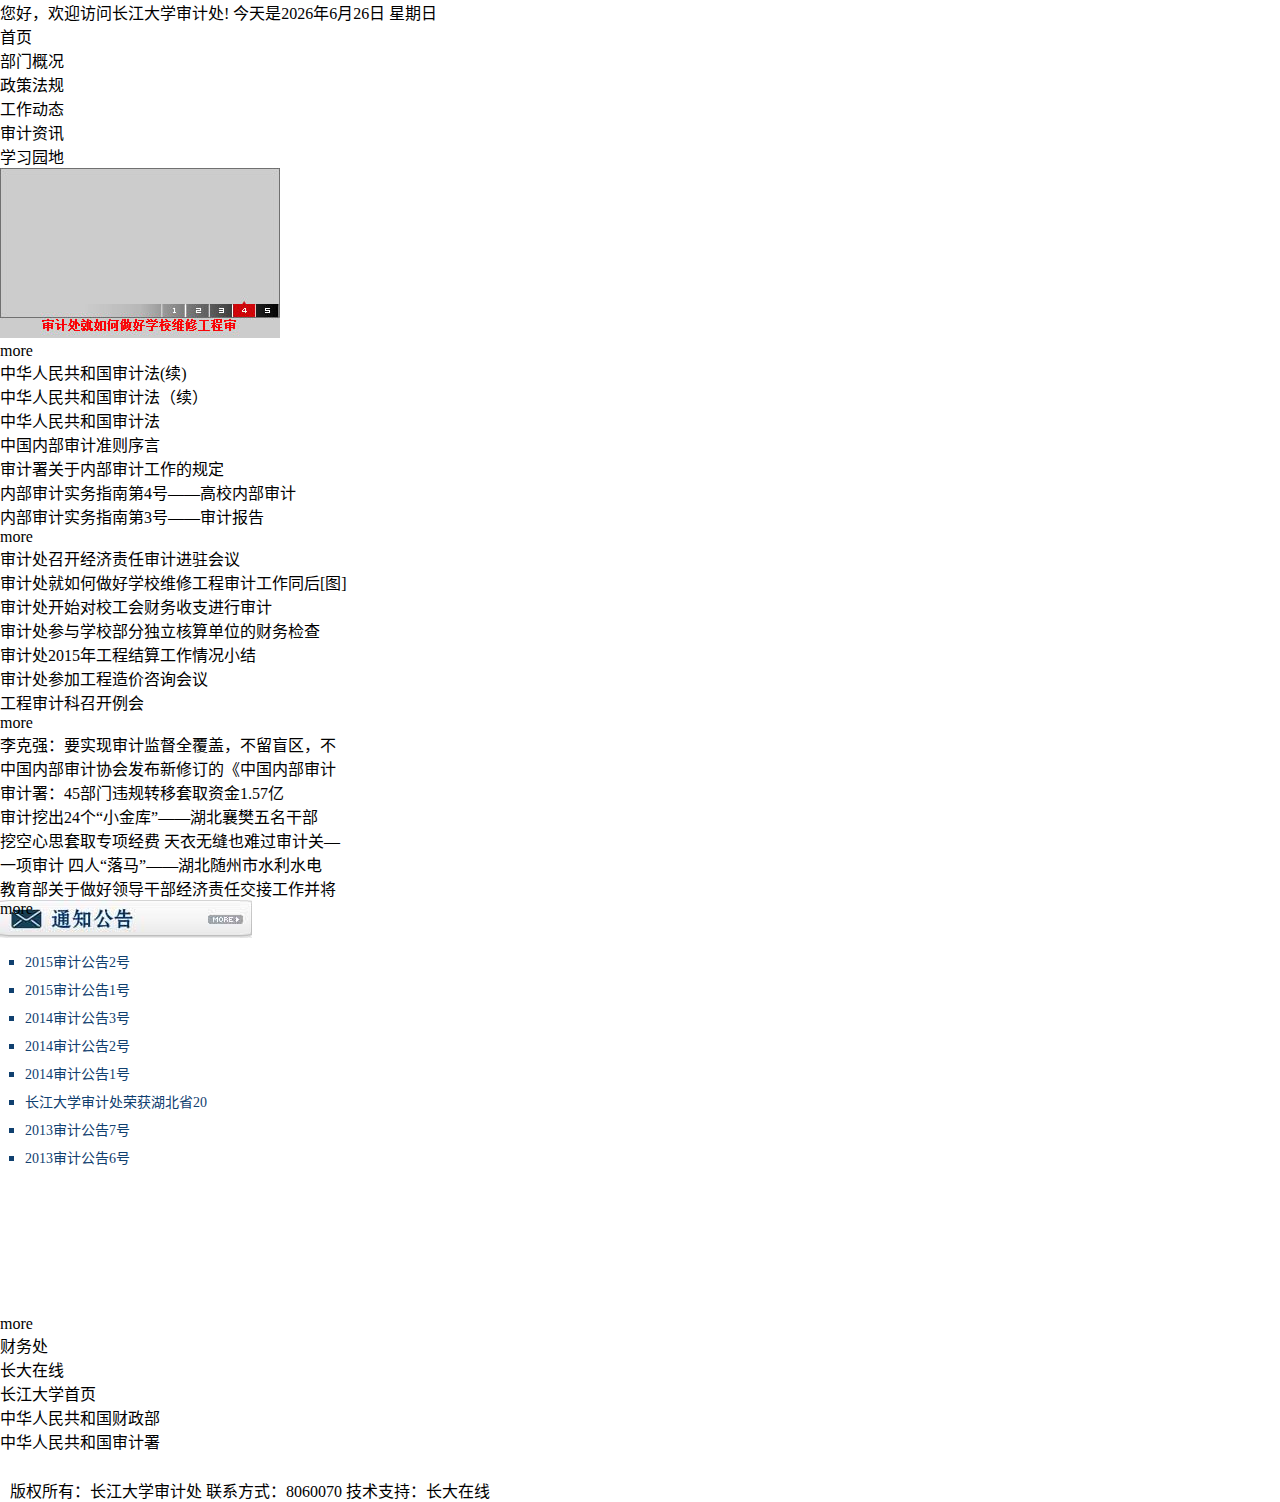
<file: index.html>
<!DOCTYPE HTML PUBLIC "-//W3C//DTD HTML 4.01//EN" "http://www.w3.org/TR/html4/strict.dtd">
<html lang="zh-CN">

<head>
    <meta charset="UTF-8">
    <meta name="author" content="王魏东(Peter Wang)">
    <title>仿审计处首页</title>
    <link rel="stylesheet" href="css/style.min.css">
</head>

<body>
    <div class="topbot">
        <div class="topbot-content">
            <span id="welcome">您好，欢迎访问长江大学审计处!</span>
            <span id="date">今天是2015年9月17日 星期四</span>
        </div>
    </div>
    <div id="middle-wrap">
        <div id="banner"></div>
        <div id="nav">
            <ul>
                <li><a href="#">首页</a>
                </li>
                <li><a href="#">部门概况</a>
                </li>
                <li><a href="#">政策法规</a>
                </li>
                <li><a href="#">工作动态</a>
                </li>
                <li><a href="#">审计资讯</a>
                </li>
                <li><a href="#">学习园地</a>
                </li>
            </ul>
        </div>
        <div id="navbtn"></div>
        <div id="col1">
            <div id="pic" class="middle-blocks">
                <img src="images/flash.jpg">
            </div>
            <div id="policy" class="middle-blocks">
                <div><a href="#">more</a>
                </div>
                <ul>
                    <li><a href="#">中华人民共和国审计法(续)</a>
                    </li>
                    <li><a href="#">中华人民共和国审计法（续）</a>
                    </li>
                    <li><a href="#">中华人民共和国审计法</a>
                    </li>
                    <li><a href="#">中国内部审计准则序言</a>
                    </li>
                    <li><a href="#">审计署关于内部审计工作的规定</a>
                    </li>
                    <li><a href="#">内部审计实务指南第4号——高校内部审计</a>
                    </li>
                    <li><a href="#">内部审计实务指南第3号——审计报告</a>
                    </li>
                </ul>
            </div>
        </div>
        <div id="col2">
            <div id="dyn" class="middle-blocks">
                <div><a href="#">more</a>
                </div>
                <ul>
                    <li><a href="#">审计处召开经济责任审计进驻会议</a>
                    </li>
                    <li><a href="#">审计处就如何做好学校维修工程审计工作同后[图]</a>
                    </li>
                    <li><a href="#">审计处开始对校工会财务收支进行审计</a>
                    </li>
                    <li><a href="#">审计处参与学校部分独立核算单位的财务检查</a>
                    </li>
                    <li><a href="#">审计处2015年工程结算工作情况小结</a>
                    </li>
                    <li><a href="#">审计处参加工程造价咨询会议</a>
                    </li>
                    <li><a href="#">工程审计科召开例会</a>
                    </li>
                </ul>
            </div>
            <div id="news" class="middle-blocks">
                <div><a href="#">more</a>
                </div>
                <ul>
                    <li><a href="#">李克强：要实现审计监督全覆盖，不留盲区，不</a>
                    </li>
                    <li><a href="#">中国内部审计协会发布新修订的《中国内部审计</a>
                    </li>
                    <li><a href="#">审计署：45部门违规转移套取资金1.57亿</a>
                    </li>
                    <li><a href="#">审计挖出24个“小金库”——湖北襄樊五名干部</a>
                    </li>
                    <li><a href="#">挖空心思套取专项经费 天衣无缝也难过审计关—</a>
                    </li>
                    <li><a href="#">一项审计 四人“落马”——湖北随州市水利水电</a>
                    </li>
                    <li><a href="#">教育部关于做好领导干部经济责任交接工作并将</a>
                    </li>
                </ul>
            </div>
        </div>
        <div id="col3">
            <div id="notice" class="slide-blocks">
                <div><a href="#">more</a>
                </div>
                <ul>
                    <li><a href="#">2015审计公告2号</a>
                    </li>
                    <li><a href="#">2015审计公告1号</a>
                    </li>
                    <li><a href="#">2014审计公告3号</a>
                    </li>
                    <li><a href="#">2014审计公告2号</a>
                    </li>
                    <li><a href="#">2014审计公告1号</a>
                    </li>
                    <li><a href="#">长江大学审计处荣获湖北省20</a>
                    </li>
                    <li><a href="#">2013审计公告7号</a>
                    </li>
                    <li><a href="#">2013审计公告6号</a>
                    </li>
                </ul>
            </div>
            <div id="friends" class="slide-blocks">
                <div><a href="#">more</a>
                </div>
                <ul>
                    <li><a href="#">财务处</a>
                    </li>
                    <li><a href="#">长大在线</a>
                    </li>
                    <li><a href="#">长江大学首页</a>
                    </li>
                    <li><a href="#">中华人民共和国财政部</a>
                    </li>
                    <li><a href="#">中华人民共和国审计署</a>
                    </li>
                </ul>
            </div>
        </div>
    </div>
    <div class="topbot" id="bottom">
        <span id="copyright">版权所有：长江大学审计处 联系方式：8060070 技术支持：长大在线</span>
    </div>
    <script>
        document.getElementById('date').innerHTML = '今天是' + new Date().getFullYear() + '年' + new Date().getMonth() + '月' + new Date().getDate() + '日' + ' 星期' + '日一二三四五六'.charAt(new Date().getDay());
    </script>
</body>

</html>
</file>
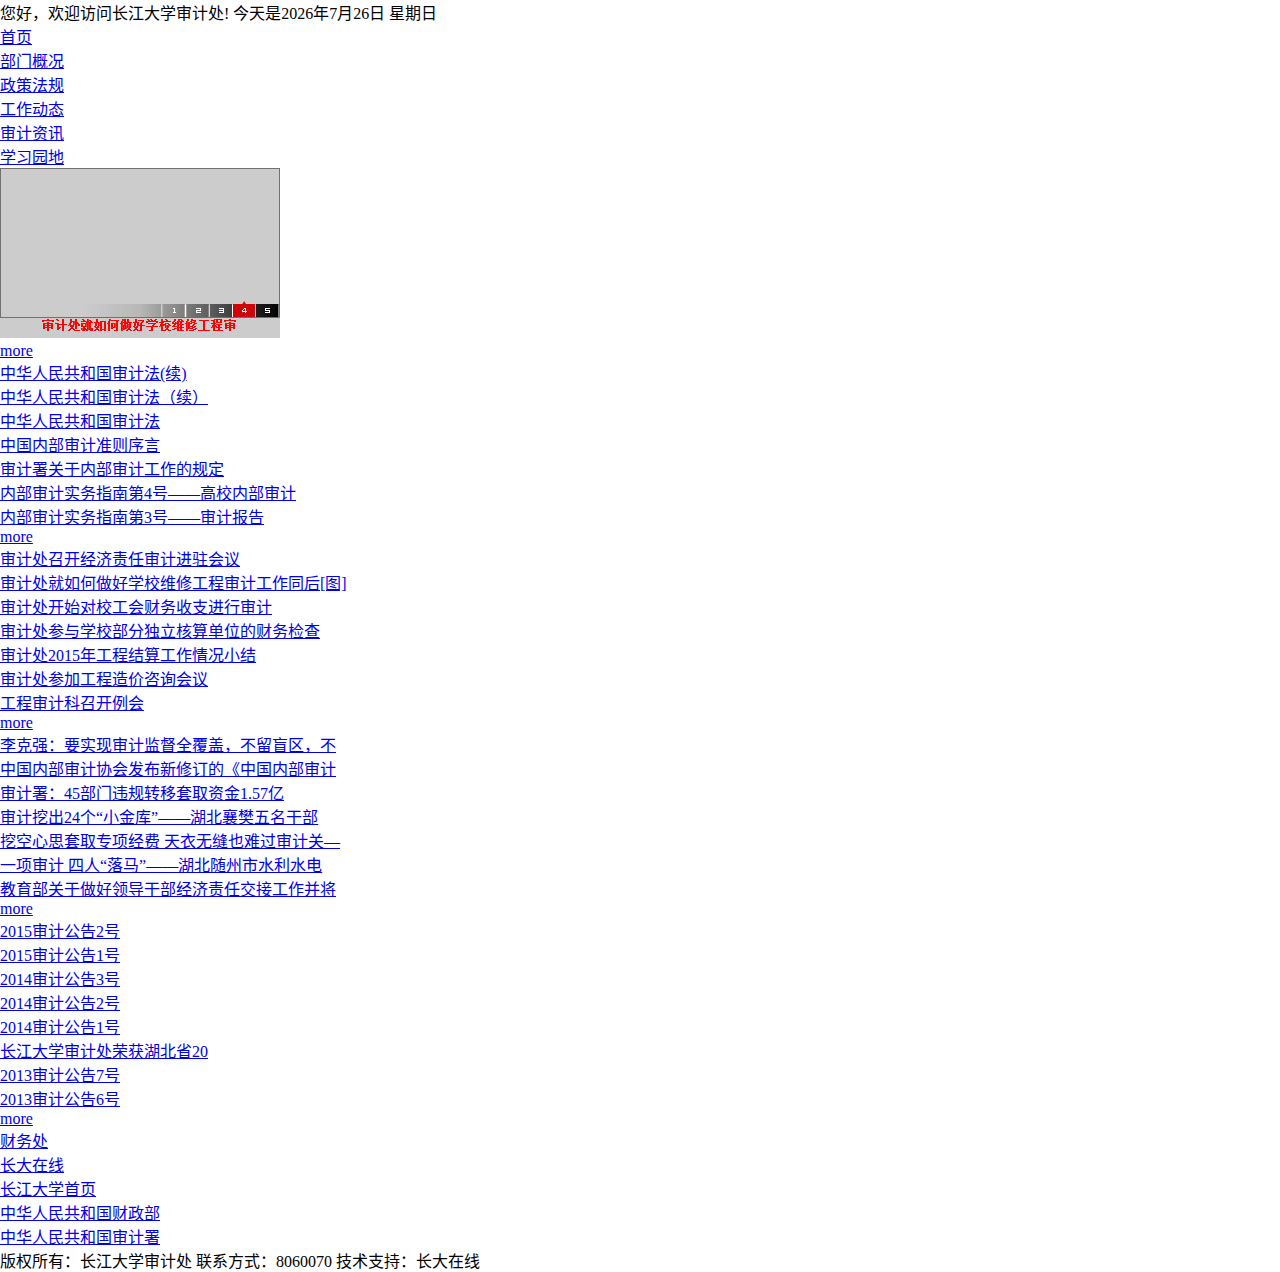
<file: Auditing Department Homepage/index.html>
<!DOCTYPE HTML PUBLIC "-//W3C//DTD HTML 4.01//EN" "http://www.w3.org/TR/html4/strict.dtd">
<html lang="zh-CN">

<head>
    <meta charset="UTF-8">
    <meta name="author" content="王魏东(Peter Wang)">
    <title>仿审计处首页</title>
    <link rel="stylesheet" href="css/style.min.css">
</head>

<body>
    <div class="topbot">
        <div class="topbot-content">
            <span id="welcome">您好，欢迎访问长江大学审计处!</span>
            <span id="date">今天是2015年9月17日 星期四</span>
        </div>
    </div>
    <div id="middle-wrap">
        <div id="banner"></div>
        <div id="nav">
            <ul>
                <li><a href="#">首页</a>
                </li>
                <li><a href="#">部门概况</a>
                </li>
                <li><a href="#">政策法规</a>
                </li>
                <li><a href="#">工作动态</a>
                </li>
                <li><a href="#">审计资讯</a>
                </li>
                <li><a href="#">学习园地</a>
                </li>
            </ul>
        </div>
        <div id="navbtn"></div>
        <div id="col1">
            <div id="pic" class="middle-blocks">
                <img src="images/flash.jpg">
            </div>
            <div id="policy" class="middle-blocks">
                <div><a href="#">more</a>
                </div>
                <ul>
                    <li><a href="#">中华人民共和国审计法(续)</a>
                    </li>
                    <li><a href="#">中华人民共和国审计法（续）</a>
                    </li>
                    <li><a href="#">中华人民共和国审计法</a>
                    </li>
                    <li><a href="#">中国内部审计准则序言</a>
                    </li>
                    <li><a href="#">审计署关于内部审计工作的规定</a>
                    </li>
                    <li><a href="#">内部审计实务指南第4号——高校内部审计</a>
                    </li>
                    <li><a href="#">内部审计实务指南第3号——审计报告</a>
                    </li>
                </ul>
            </div>
        </div>
        <div id="col2">
            <div id="dyn" class="middle-blocks">
                <div><a href="#">more</a>
                </div>
                <ul>
                    <li><a href="#">审计处召开经济责任审计进驻会议</a>
                    </li>
                    <li><a href="#">审计处就如何做好学校维修工程审计工作同后[图]</a>
                    </li>
                    <li><a href="#">审计处开始对校工会财务收支进行审计</a>
                    </li>
                    <li><a href="#">审计处参与学校部分独立核算单位的财务检查</a>
                    </li>
                    <li><a href="#">审计处2015年工程结算工作情况小结</a>
                    </li>
                    <li><a href="#">审计处参加工程造价咨询会议</a>
                    </li>
                    <li><a href="#">工程审计科召开例会</a>
                    </li>
                </ul>
            </div>
            <div id="news" class="middle-blocks">
                <div><a href="#">more</a>
                </div>
                <ul>
                    <li><a href="#">李克强：要实现审计监督全覆盖，不留盲区，不</a>
                    </li>
                    <li><a href="#">中国内部审计协会发布新修订的《中国内部审计</a>
                    </li>
                    <li><a href="#">审计署：45部门违规转移套取资金1.57亿</a>
                    </li>
                    <li><a href="#">审计挖出24个“小金库”——湖北襄樊五名干部</a>
                    </li>
                    <li><a href="#">挖空心思套取专项经费 天衣无缝也难过审计关—</a>
                    </li>
                    <li><a href="#">一项审计 四人“落马”——湖北随州市水利水电</a>
                    </li>
                    <li><a href="#">教育部关于做好领导干部经济责任交接工作并将</a>
                    </li>
                </ul>
            </div>
        </div>
        <div id="col3">
            <div id="notice" class="slide-blocks">
                <div><a href="#">more</a>
                </div>
                <ul>
                    <li><a href="#">2015审计公告2号</a>
                    </li>
                    <li><a href="#">2015审计公告1号</a>
                    </li>
                    <li><a href="#">2014审计公告3号</a>
                    </li>
                    <li><a href="#">2014审计公告2号</a>
                    </li>
                    <li><a href="#">2014审计公告1号</a>
                    </li>
                    <li><a href="#">长江大学审计处荣获湖北省20</a>
                    </li>
                    <li><a href="#">2013审计公告7号</a>
                    </li>
                    <li><a href="#">2013审计公告6号</a>
                    </li>
                </ul>
            </div>
            <div id="friends" class="slide-blocks">
                <div><a href="#">more</a>
                </div>
                <ul>
                    <li><a href="#">财务处</a>
                    </li>
                    <li><a href="#">长大在线</a>
                    </li>
                    <li><a href="#">长江大学首页</a>
                    </li>
                    <li><a href="#">中华人民共和国财政部</a>
                    </li>
                    <li><a href="#">中华人民共和国审计署</a>
                    </li>
                </ul>
            </div>
        </div>
    </div>
    <div class="topbot" id="bottom">
        <span id="copyright">版权所有：长江大学审计处 联系方式：8060070 技术支持：长大在线</span>
    </div>
    <script>
        document.getElementById('date').innerHTML = '今天是' + new Date().getFullYear() + '年' + (new Date().getMonth() + 1) + '月' + new Date().getDate() + '日' + ' 星期' + '日一二三四五六'.charAt(new Date().getDay());
    </script>
</body>

</html>
</file>
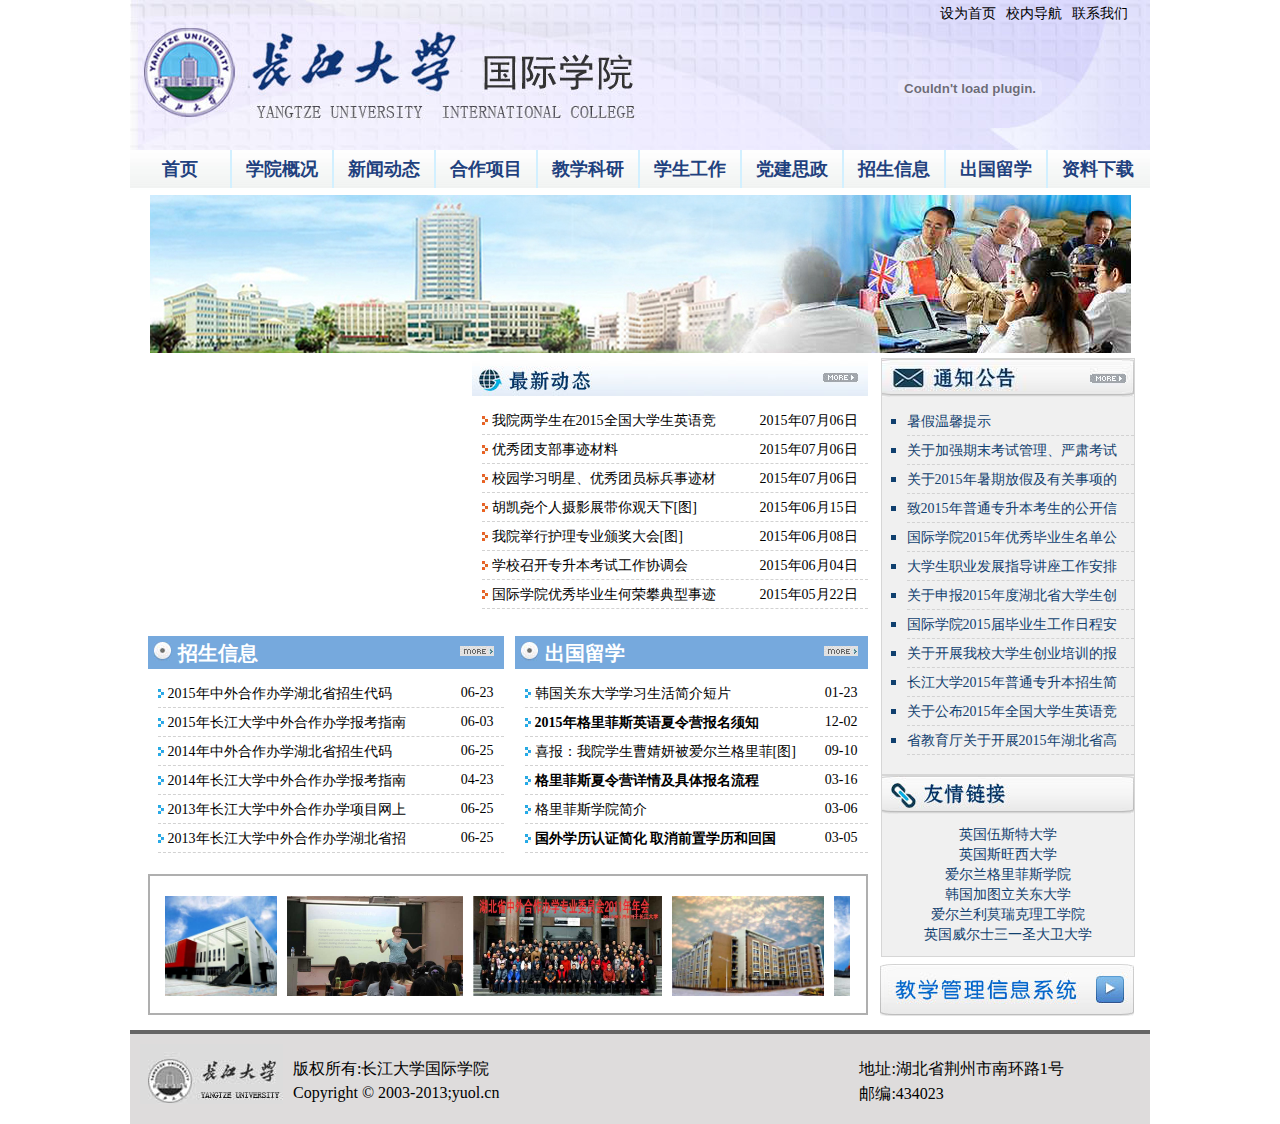
<file: International College Homepage/index.html>
<!DOCTYPE html PUBLIC "-//W3C//DTD XHTML 1.1//EN" "http://www.w3.org/TR/xhtml11/DTD/xhtml11.dtd">
<html lang="zh">

<head>
    <meta charset="utf-8">
    <title>仿国际学院首页</title>
    <link rel="stylesheet" href="css/style.css">
</head>

<body>
    <div id="whole-wrap">
        <div id="header">
            <div id="top-links">
                <ul>
                    <a href="#">
                        <li>设为首页</li>
                    </a>
                    <a href="#">
                        <li>校内导航</li>
                    </a>
                    <a href="#">
                        <li>联系我们</li>
                    </a>
                </ul>
            </div>
            <div id="flash">
                <embed src="img/banner.swf" width="480px" height="124px" wmode="transparent">
            </div>
        </div>
        <div id="navi">
            <ul>
                <li><a href="#">首页</a>
                </li>
                <li><a href="#">学院概况</a>
                </li>
                <li><a href="#">新闻动态</a>
                </li>
                <li><a href="#">合作项目</a>
                </li>
                <li><a href="#">教学科研</a>
                </li>
                <li><a href="#">学生工作</a>
                </li>
                <li><a href="#">党建思政</a>
                </li>
                <li><a href="#">招生信息</a>
                </li>
                <li><a href="#">出国留学</a>
                </li>
                <li style="border: 0;"><a href="#">资料下载</a>
                </li>
            </ul>
        </div>
        <div id="large-pic"></div>
        <div id="content-container">
            <div id="left">
                <div id="row-one">
                    <div id="pics-show">
                        <!--TODO: Flash picture display-->
                    </div>
                    <div id="new-dym">
                        <div>
                            <div>
                                <a href="#">
                                    <img src="img/zxdt_1.jpg">
                                </a>
                            </div>
                        </div>
                        <ul class="add-dashed-line">
                            <li>
                                <a href="#">我院两学生在2015全国大学生英语竞</a>
                                <span>2015年07月06日</span>
                            </li>
                            <li>
                                <a href="#">优秀团支部事迹材料</a>
                                <span>2015年07月06日</span>
                            </li>
                            <li>
                                <a href="#">校园学习明星、优秀团员标兵事迹材</a>
                                <span>2015年07月06日</span>
                            </li>
                            <li>
                                <a href="#">胡凯尧个人摄影展带你观天下[图]</a>
                                <span>2015年06月15日</span>
                            </li>
                            <li>
                                <a href="#">我院举行护理专业颁奖大会[图]</a>
                                <span>2015年06月08日</span>
                            </li>
                            <li>
                                <a href="#">学校召开专升本考试工作协调会</a>
                                <span>2015年06月04日</span>
                            </li>
                            <li>
                                <a href="#">国际学院优秀毕业生何荣攀典型事迹</a>
                                <span>2015年05月22日</span>
                            </li>
                        </ul>
                    </div>
                </div>
                <div id="row-two">
                    <div class="row-two-col" id="new-stu">
                        <div class="header">
                            <div></div>
                            <a href="#">
                                <img src="img/zsxx_1.jpg">
                            </a>
                            <h1>招生信息</h1>
                        </div>
                        <div class="body">
                            <ul class="add-dashed-line">
                                <li>
                                    <a href="#">2015年中外合作办学湖北省招生代码</a>
                                    <span>06-23</span>
                                </li>
                                <li>
                                    <a href="#">2015年长江大学中外合作办学报考指南</a>
                                    <span>06-03</span>
                                </li>
                                <li>
                                    <a href="#">2014年中外合作办学湖北省招生代码</a>
                                    <span>06-25</span>
                                </li>
                                <li>
                                    <a href="#">2014年长江大学中外合作办学报考指南</a>
                                    <span>04-23</span>
                                </li>
                                <li>
                                    <a href="#">2013年长江大学中外合作办学项目网上</a>
                                    <span>06-25</span>
                                </li>
                                <li>
                                    <a href="#">2013年长江大学中外合作办学湖北省招</a>
                                    <span>06-25</span>
                                </li>
                            </ul>
                        </div>
                    </div>
                    <div class="row-two-col" id="go-aboard">
                        <div class="header">
                            <div></div>
                            <a href="#">
                                <img src="img/zsxx_1.jpg">
                            </a>
                            <h1>出国留学</h1>
                        </div>
                        <div class="body">
                            <ul class="add-dashed-line">
                                <li>
                                    <a href="#">韩国关东大学学习生活简介短片</a>
                                    <span>01-23</span>
                                </li>
                                <li class="bold">
                                    <a href="#">2015年格里菲斯英语夏令营报名须知</a>
                                    <span>12-02</span>
                                </li>
                                <li>
                                    <a href="#">喜报：我院学生曹婧妍被爱尔兰格里菲[图]</a>
                                    <span>09-10</span>
                                </li>
                                <li class="bold">
                                    <a href="#">格里菲斯夏令营详情及具体报名流程</a>
                                    <span>03-16</span>
                                </li>
                                <li>
                                    <a href="#">格里菲斯学院简介</a>
                                    <span>03-06</span>
                                </li>
                                <li class="bold">
                                    <a href="#">国外学历认证简化 取消前置学历和回国</a>
                                    <span>03-05</span>
                                </li>
                            </ul>
                        </div>
                    </div>
                </div>
                <div id="pics-scroll">
                    <div id="shell">
                        <div id="col">
                            <ul id="col1">
                                <li>
                                    <a href="#">
                                        <img src="img/1.jpg">
                                    </a>
                                </li>
                                <li>
                                    <a href="#">
                                        <img src="img/2.jpg">
                                    </a>
                                </li>
                                <li>
                                    <a href="#">
                                        <img src="img/3.jpg">
                                    </a>
                                </li>
                                <li>
                                    <a href="#">
                                        <img src="img/4.jpg">
                                    </a>
                                </li>
                            </ul>
                            <ul id="col2"></ul>
                        </div>
                    </div>
                </div>
            </div>
            <div id="right">
                <div class="right-col" id="notice">
                    <div>
                        <a href="#">
                            <img src="img/zxdt_1.jpg">
                        </a>
                    </div>
                    <ul class="add-dashed-line">
                        <li><a href="#">暑假温馨提示</a>
                        </li>
                        <li><a href="#">关于加强期末考试管理、严肃考试</a>
                        </li>
                        <li><a href="#">关于2015年暑期放假及有关事项的</a>
                        </li>
                        <li><a href="#">致2015年普通专升本考生的公开信</a>
                        </li>
                        <li><a href="#">国际学院2015年优秀毕业生名单公</a>
                        </li>
                        <li><a href="#">大学生职业发展指导讲座工作安排</a>
                        </li>
                        <li><a href="#">关于申报2015年度湖北省大学生创</a>
                        </li>
                        <li><a href="#">国际学院2015届毕业生工作日程安</a>
                        </li>
                        <li><a href="#">关于开展我校大学生创业培训的报</a>
                        </li>
                        <li><a href="#">长江大学2015年普通专升本招生简</a>
                        </li>
                        <li><a href="#">关于公布2015年全国大学生英语竞</a>
                        </li>
                        <li><a href="#">省教育厅关于开展2015年湖北省高</a>
                        </li>
                    </ul>
                </div>
                <div class="right-col" id="friend-links">
                    <div></div>
                    <ul>
                        <li><a href="#">英国伍斯特大学</a>
                        </li>
                        <li><a href="#">英国斯旺西大学</a>
                        </li>
                        <li><a href="#">爱尔兰格里菲斯学院</a>
                        </li>
                        <li><a href="#">韩国加图立关东大学</a>
                        </li>
                        <li><a href="#">爱尔兰利莫瑞克理工学院</a>
                        </li>
                        <li><a href="#">英国威尔士三一圣大卫大学</a>
                        </li>
                    </ul>
                </div>
                <div id="manage-sys">
                    <a href="#">
                        <img src="img/edu.jpg">
                    </a>
                </div>
            </div>
        </div>
        <div id="footer">
            <img src="img/foo.jpg">
            <ul id="copyright">
                <li>版权所有:<a href="#">长江大学国际学院</a>
                </li>
                <li>Copyright © 2003-2013;<a href="#">yuol.cn</a>
                </li>
            </ul>
            <ul id="contact">
                <li>地址:湖北省荆州市南环路1号</li>
                <li>邮编:434023</li>
            </ul>
        </div>
    </div>
    <script>
function myMove(){i<=-col1.offsetWidth?i=0:i-=speed,col.style.marginLeft=i+"px"}var col=document.getElementById("col"),col1=document.getElementById("col1"),col2=document.getElementById("col2"),shell=document.getElementById("shell");col2.innerHTML=col1.innerHTML;var i=0,speed=1,myScroll=setInterval(myMove,20);shell.onmouseover=function(){clearInterval(myScroll)},shell.onmouseout=function(){myScroll=setInterval(myMove,20)};
    </script>
</body>
</file>
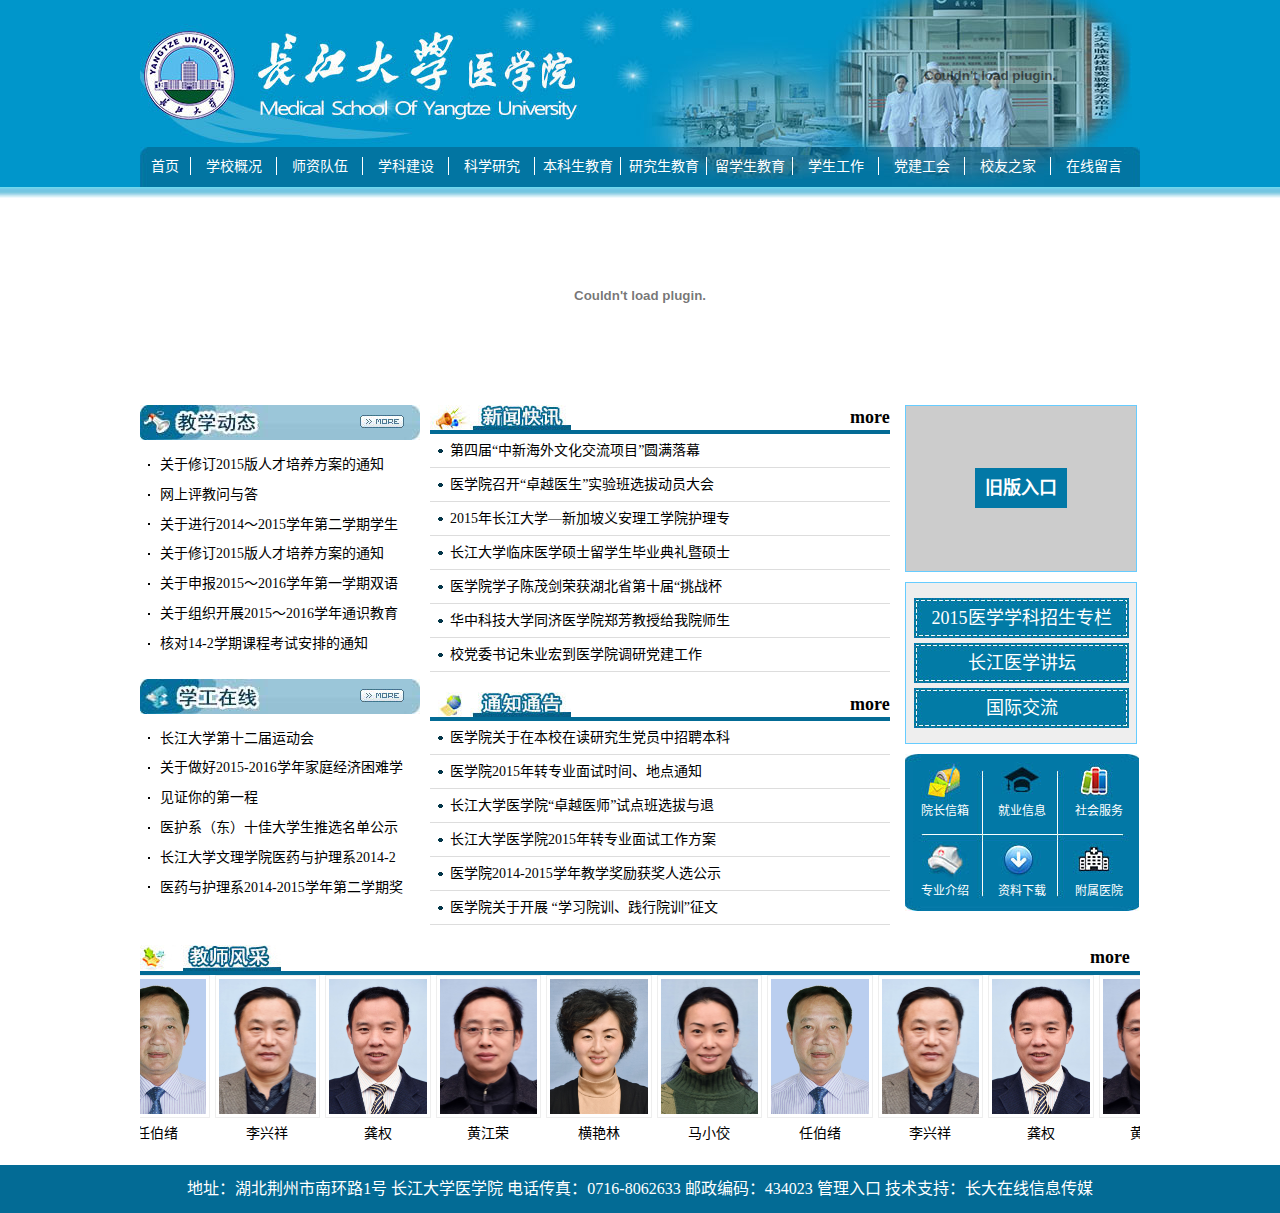
<file: Medical College/index.html>
<!DOCTYPE HTML PUBLIC "-//W3C//DTD HTML 4.01//EN" "http://www.w3.org/TR/html4/strict.dtd">

<html lang="zh-CN">

<head>
    <meta charset="UTF-8">
    <meta name="description" content="长江大学医学院医学教育始于1951年。先后历经沙市卫校、江汉医学院、武汉医学院荆州分院、湖北省卫生职工医学院等历史时期,学院现有临床医学、护理学、医学影像学、中西医临床医学4个本科专业和护理、针灸推拿、医学影像技术、中医骨伤4个专科专业">
    <meta name="keywords" content="长江大学医学院 长江大学 长大医学院 医学院 medical school med yangtzeu">
    <meta name="author" content="王魏东(Peter Wang)">
    <title>仿医学院首页</title>
    <link rel="stylesheet" href="css/style.min.css">
</head>

<body>
    <div id="head-wrap">
        <div id="head">
            <div id="banner">
                <embed src="img/flash.swf" wmode="transparent">
            </div>
            <div id="nav-container">
                <div id="nav">
                    <ul>
                        <li style="width:40px;"><a href="#">首页</a> 
                        </li>
                        <li><a href="#">学校概况</a> 
                            <ul>
                                <li><a href="#">学院简介</a>
                                </li>
                                <li><a href="#">机构设置</a>
                                </li>
                                <li><a href="#">现任领导</a>
                                </li>
                                <li><a href="#">院务公开</a>
                                </li>
                            </ul>
                        </li>
                        <li><a href="#">师资队伍</a> 
                            <ul>
                                <li>
                                    <a href="#">师资力量</a>
                                </li>
                                <li>
                                    <a href="#">教学名师</a>
                                </li>
                                <li>
                                    <a href="#">高层次人才</a>
                                </li>
                            </ul>
                        </li>
                        <li><a href="#">学科建设</a> 
                            <ul>
                                <li>
                                    <a href="#">重点学科</a>
                                </li>
                                <li>
                                    <a href="#">校级科研机构</a>
                                </li>
                            </ul>
                        </li>
                        <li><a href="#">科学研究</a> 
                            <ul>
                                <li>
                                    <a href="#">科研项目</a>
                                </li>
                                <li>
                                    <a href="#">科技奖励</a>
                                </li>
                                <li>
                                    <a href="#">检索收录</a>
                                </li>
                                <li>
                                    <a href="#">科研平台</a>
                                </li>
                            </ul>
                        </li>
                        <li><a href="#">本科生教育</a>
                            <ul>
                                <li>
                                    <a href="#">教学研究</a>
                                </li>
                                <li>
                                    <a href="#">质量工程</a>
                                </li>
                                <li>
                                    <a href="#">实践教学</a>
                                </li>
                                <li>
                                    <a href="#" style="font-size: 10px;">临床技能示范中心</a>
                                </li>
                            </ul>
                        </li>
                        <li><a href="#">研究生教育</a>
                            <ul>
                                <li><a href="#">公告与动态</a>
                                </li>
                                <li><a href="#">专业介绍</a>
                                </li>
                                <li><a href="#">导师队伍</a>
                                </li>
                                <li><a href="#">招生与就业</a>
                                </li>
                                <li><a href="#">培养管理</a>
                                </li>
                            </ul>
                        </li>
                        <li><a href="#">留学生教育</a>
                            <ul>
                                <li><a href="#">留学生教育</a>
                                </li>
                                <li><a href="#">国际交流</a>
                                </li>
                            </ul>
                        </li>
                        <li><a href="#">学生工作</a> 
                            <ul>
                                <li><a href="#">团总支</a>
                                </li>
                                <li><a href="#">学生会</a>
                                </li>
                                <li><a href="#">班级建设</a>
                                </li>
                                <li><a href="#">学生社团</a>
                                </li>
                                <li><a href="#">党员发展</a>
                                </li>
                            </ul>
                        </li>
                        <li><a href="#">党建工会</a> 
                            <ul>
                                <li><a href="#">党总支</a>
                                </li>
                                <li><a href="#">工会</a>
                                </li>
                            </ul>
                        </li>
                        <li><a href="#">校友之家</a> 
                            <ul>
                                <li><a href="#">校友会</a>
                                </li>
                                <li><a href="#">校友风采</a>
                                </li>
                            </ul>
                        </li>
                        <li style="border: none;"><a href="#">在线留言</a> 
                        </li>
                    </ul>
                </div>
            </div>
        </div>
        <div id="navbtn"></div>
    </div>
    <div id="middle-wrap">
        <embed src="img/row1.swf" wmode="transparent">
        <div id="content-wrap">
            <div id="col1">
                <div class="col1-blocks" id="dyn">
                    <div>
                        <a href="#">
                            <img src="img/more.jpg" alt="">
                        </a>
                    </div>
                    <ul>
                        <li><a href="#" title="">关于修订2015版人才培养方案的通知</a>
                        </li>
                        <li><a href="#" title="">网上评教问与答</a>
                        </li>
                        <li><a href="#" title="">关于进行2014～2015学年第二学期学生</a>
                        </li>
                        <li><a href="#" title="">关于修订2015版人才培养方案的通知</a>
                        </li>
                        <li><a href="#" title="">关于申报2015～2016学年第一学期双语</a>
                        </li>
                        <li><a href="#" title="">关于组织开展2015～2016学年通识教育</a>
                        </li>
                        <li><a href="#" title="">核对14-2学期课程考试安排的通知</a>
                        </li>
                    </ul>
                </div>
                <div class="col1-blocks" id="works">
                    <div>
                        <a href="#">
                            <img src="img/more.jpg" alt="">
                        </a>

                    </div>
                    <ul>
                        <li><a href="#" title="">长江大学第十二届运动会</a>
                        </li>
                        <li><a href="#" title="">关于做好2015-2016学年家庭经济困难学</a>
                        </li>
                        <li><a href="#" title="">见证你的第一程</a>
                        </li>
                        <li><a href="#" title="">医护系（东）十佳大学生推选名单公示</a>
                        </li>
                        <li><a href="#" title="">长江大学文理学院医药与护理系2014-2</a>
                        </li>
                        <li><a href="#" title="">医药与护理系2014-2015学年第二学期奖</a>
                        </li>
                    </ul>
                </div>
            </div>
            <div id="col2">
                <div class="col2-blocks" id="news">
                    <div>
                        <a href="#">more</a>
                    </div>
                    <ul>
                        <li><a href="#" title="">第四届“中新海外文化交流项目”圆满落幕</a>
                        </li>
                        <li><a href="#" title="">医学院召开“卓越医生”实验班选拔动员大会</a>
                        </li>
                        <li><a href="#" title="">2015年长江大学—新加坡义安理工学院护理专</a>
                        </li>
                        <li><a href="#" title="">长江大学临床医学硕士留学生毕业典礼暨硕士</a>
                        </li>
                        <li><a href="#" title="">医学院学子陈茂剑荣获湖北省第十届“挑战杯</a>
                        </li>
                        <li><a href="#" title="">华中科技大学同济医学院郑芳教授给我院师生</a>
                        </li>
                        <li><a href="#" title="">校党委书记朱业宏到医学院调研党建工作</a>
                        </li>
                    </ul>
                </div>
                <div class="col2-blocks" id="notice">
                    <div>
                        <a href="#">more</a>
                    </div>
                    <ul>
                        <li><a href="#" title="">医学院关于在本校在读研究生党员中招聘本科</a>
                        </li>
                        <li><a href="#" title="">医学院2015年转专业面试时间、地点通知</a>
                        </li>
                        <li><a href="#" title="">长江大学医学院“卓越医师”试点班选拔与退</a>
                        </li>
                        <li><a href="#" title="">长江大学医学院2015年转专业面试工作方案</a>
                        </li>
                        <li><a href="#" title="">医学院2014-2015学年教学奖励获奖人选公示</a>
                        </li>
                        <li><a href="#" title="">医学院关于开展 “学习院训、践行院训”征文</a>
                        </li>
                    </ul>
                </div>
            </div>
            <div id="col3">
                <div id="old">
                    <a href="#">旧版入口</a>
                </div>
                <div id="friend">
                    <ul>
                        <li><a href="#">2015医学学科招生专栏</a>
                        </li>
                        <li><a href="#">长江医学讲坛</a>
                        </li>
                        <li><a href="#">国际交流</a>
                        </li>
                    </ul>
                </div>
                <div id="menu">
                    <table>
                        <tbody>
                            <tr>
                                <td><a href="#">院长信箱</a>
                                </td>
                                <td><a href="#">就业信息</a>
                                </td>
                                <td><a href="#">社会服务</a>
                                </td>
                            </tr>
                            <tr>
                                <td><a href="#">专业介绍</a>
                                </td>
                                <td><a href="#">资料下载</a>
                                </td>
                                <td><a href="#">附属医院</a>
                                </td>
                            </tr>
                        </tbody>
                    </table>
                </div>
            </div>
        </div>
        <div id="teachers">
            <div id="teachers-head">
                <a href="#">more</a>
            </div>
            <div id="scroll-wrap">
                <div id="scroll-container">
                    <ul class="scroll" id="scroll1">
                        <a href="#">
                            <li>
                                <img src="img/1.jpg" alt="">
                                <br /><span>任伯绪</span>
                            </li>
                        </a>
                        <a href="#">
                            <li>
                                <img src="img/2.jpg" alt="">
                                <br /><span>李兴祥</span>
                            </li>
                        </a>
                        <a href="#">
                            <li>
                                <img src="img/3.jpg" alt="">
                                <br /><span>龚权</span>
                            </li>
                        </a>
                        <a href="#">
                            <li>
                                <img src="img/4.jpg" alt="">
                                <br /><span>黄江荣</span>
                            </li>
                        </a>
                        <a href="#">
                            <li>
                                <img src="img/5.jpg" alt="">
                                <br /><span>横艳林</span>
                            </li>
                        </a>
                        <a href="#">
                            <li>
                                <img src="img/6.jpg" alt="">
                                <br /><span>马小佼</span>
                            </li>
                        </a>
                    </ul>
                    <ul class="scroll" id="scroll2"></ul>
                    <ul class="scroll" id="scroll3"></ul>
                </div>
            </div>
        </div>
    </div>
    <div id="footer">地址：湖北荆州市南环路1号 长江大学医学院 电话传真：0716-8062633 邮政编码：434023 <a href="#">管理入口</a> <a href="#">技术支持：长大在线信息传媒</a></div>
    <script>
        function myMove(){i<=-col1.offsetWidth?i=0:i-=speed,col1.style.marginLeft=i+"px"}var i=0,speed=1,col1=document.getElementById("scroll1"),col2=document.getElementById("scroll2"),col3=document.getElementById("scroll3"),shell=document.getElementById("scroll-wrap");col2.innerHTML=col1.innerHTML,col3.innerHTML=col1.innerHTML,myScroll=setInterval(myMove,20),shell.onmouseover=function(){clearInterval(myScroll)},shell.onmouseout=function(){myScroll=setInterval(myMove,20)};
    </script>
</body>

</html>
</file>
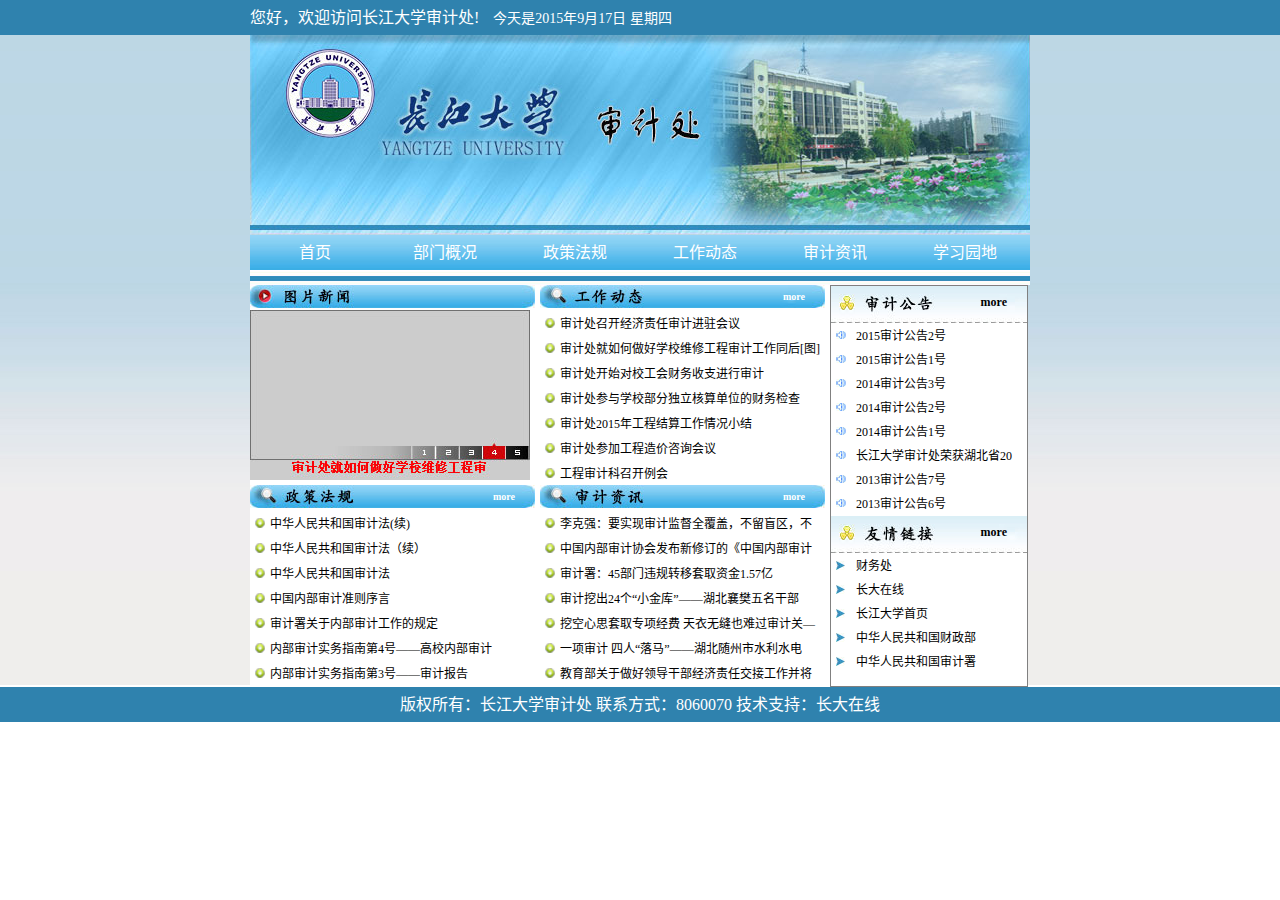
<file: week1/index.html>
<!DOCTYPE HTML PUBLIC "-//W3C//DTD HTML 4.01//EN" "http://www.w3.org/TR/html4/strict.dtd">
<html lang="zh-CN">

<head>
    <meta charset="UTF-8">
    <meta name="author" content="王魏东(Peter Wang)">
    <title>仿审计处首页</title>
    <link rel="stylesheet" href="css/style.min.css">
</head>

<body>
    <div class="topbot">
        <div class="topbot-content">
            <span id="welcome">您好，欢迎访问长江大学审计处!</span>
            <span id="date">今天是2015年9月17日 星期四</span>
        </div>
    </div>
    <div id="middle-wrap">
        <div id="banner"></div>
        <div id="nav">
            <ul>
                <li><a href="#">首页</a>
                </li>
                <li><a href="#">部门概况</a>
                </li>
                <li><a href="#">政策法规</a>
                </li>
                <li><a href="#">工作动态</a>
                </li>
                <li><a href="#">审计资讯</a>
                </li>
                <li><a href="#">学习园地</a>
                </li>
            </ul>
        </div>
        <div id="navbtn"></div>
        <div id="col1">
            <div id="pic" class="middle-blocks">
                <img src="images/flash.jpg">
            </div>
            <div id="policy" class="middle-blocks">
                <div><a href="#">more</a>
                </div>
                <ul>
                    <li><a href="#">中华人民共和国审计法(续)</a>
                    </li>
                    <li><a href="#">中华人民共和国审计法（续）</a>
                    </li>
                    <li><a href="#">中华人民共和国审计法</a>
                    </li>
                    <li><a href="#">中国内部审计准则序言</a>
                    </li>
                    <li><a href="#">审计署关于内部审计工作的规定</a>
                    </li>
                    <li><a href="#">内部审计实务指南第4号——高校内部审计</a>
                    </li>
                    <li><a href="#">内部审计实务指南第3号——审计报告</a>
                    </li>
                </ul>
            </div>
        </div>
        <div id="col2">
            <div id="dyn" class="middle-blocks">
                <div><a href="#">more</a>
                </div>
                <ul>
                    <li><a href="#">审计处召开经济责任审计进驻会议</a>
                    </li>
                    <li><a href="#">审计处就如何做好学校维修工程审计工作同后[图]</a>
                    </li>
                    <li><a href="#">审计处开始对校工会财务收支进行审计</a>
                    </li>
                    <li><a href="#">审计处参与学校部分独立核算单位的财务检查</a>
                    </li>
                    <li><a href="#">审计处2015年工程结算工作情况小结</a>
                    </li>
                    <li><a href="#">审计处参加工程造价咨询会议</a>
                    </li>
                    <li><a href="#">工程审计科召开例会</a>
                    </li>
                </ul>
            </div>
            <div id="news" class="middle-blocks">
                <div><a href="#">more</a>
                </div>
                <ul>
                    <li><a href="#">李克强：要实现审计监督全覆盖，不留盲区，不</a>
                    </li>
                    <li><a href="#">中国内部审计协会发布新修订的《中国内部审计</a>
                    </li>
                    <li><a href="#">审计署：45部门违规转移套取资金1.57亿</a>
                    </li>
                    <li><a href="#">审计挖出24个“小金库”——湖北襄樊五名干部</a>
                    </li>
                    <li><a href="#">挖空心思套取专项经费 天衣无缝也难过审计关—</a>
                    </li>
                    <li><a href="#">一项审计 四人“落马”——湖北随州市水利水电</a>
                    </li>
                    <li><a href="#">教育部关于做好领导干部经济责任交接工作并将</a>
                    </li>
                </ul>
            </div>
        </div>
        <div id="col3">
            <div id="notice" class="slide-blocks">
                <div><a href="#">more</a>
                </div>
                <ul>
                    <li><a href="#">2015审计公告2号</a>
                    </li>
                    <li><a href="#">2015审计公告1号</a>
                    </li>
                    <li><a href="#">2014审计公告3号</a>
                    </li>
                    <li><a href="#">2014审计公告2号</a>
                    </li>
                    <li><a href="#">2014审计公告1号</a>
                    </li>
                    <li><a href="#">长江大学审计处荣获湖北省20</a>
                    </li>
                    <li><a href="#">2013审计公告7号</a>
                    </li>
                    <li><a href="#">2013审计公告6号</a>
                    </li>
                </ul>
            </div>
            <div id="friends" class="slide-blocks">
                <div><a href="#">more</a>
                </div>
                <ul>
                    <li><a href="#">财务处</a>
                    </li>
                    <li><a href="#">长大在线</a>
                    </li>
                    <li><a href="#">长江大学首页</a>
                    </li>
                    <li><a href="#">中华人民共和国财政部</a>
                    </li>
                    <li><a href="#">中华人民共和国审计署</a>
                    </li>
                </ul>
            </div>
        </div>
    </div>
    <div class="topbot" id="bottom">
            <span id="copyright">版权所有：长江大学审计处 联系方式：8060070 技术支持：长大在线</span>
    </div>
    <script>
    document.getElementById('date').innerHTML='今天是'+new Date().getFullYearYear()+'年'+new Date().getMonth()+' 星期'+'日一二三四五六'.charAt(new Date().getDay());
    </script>
</body>

</html>
</file>
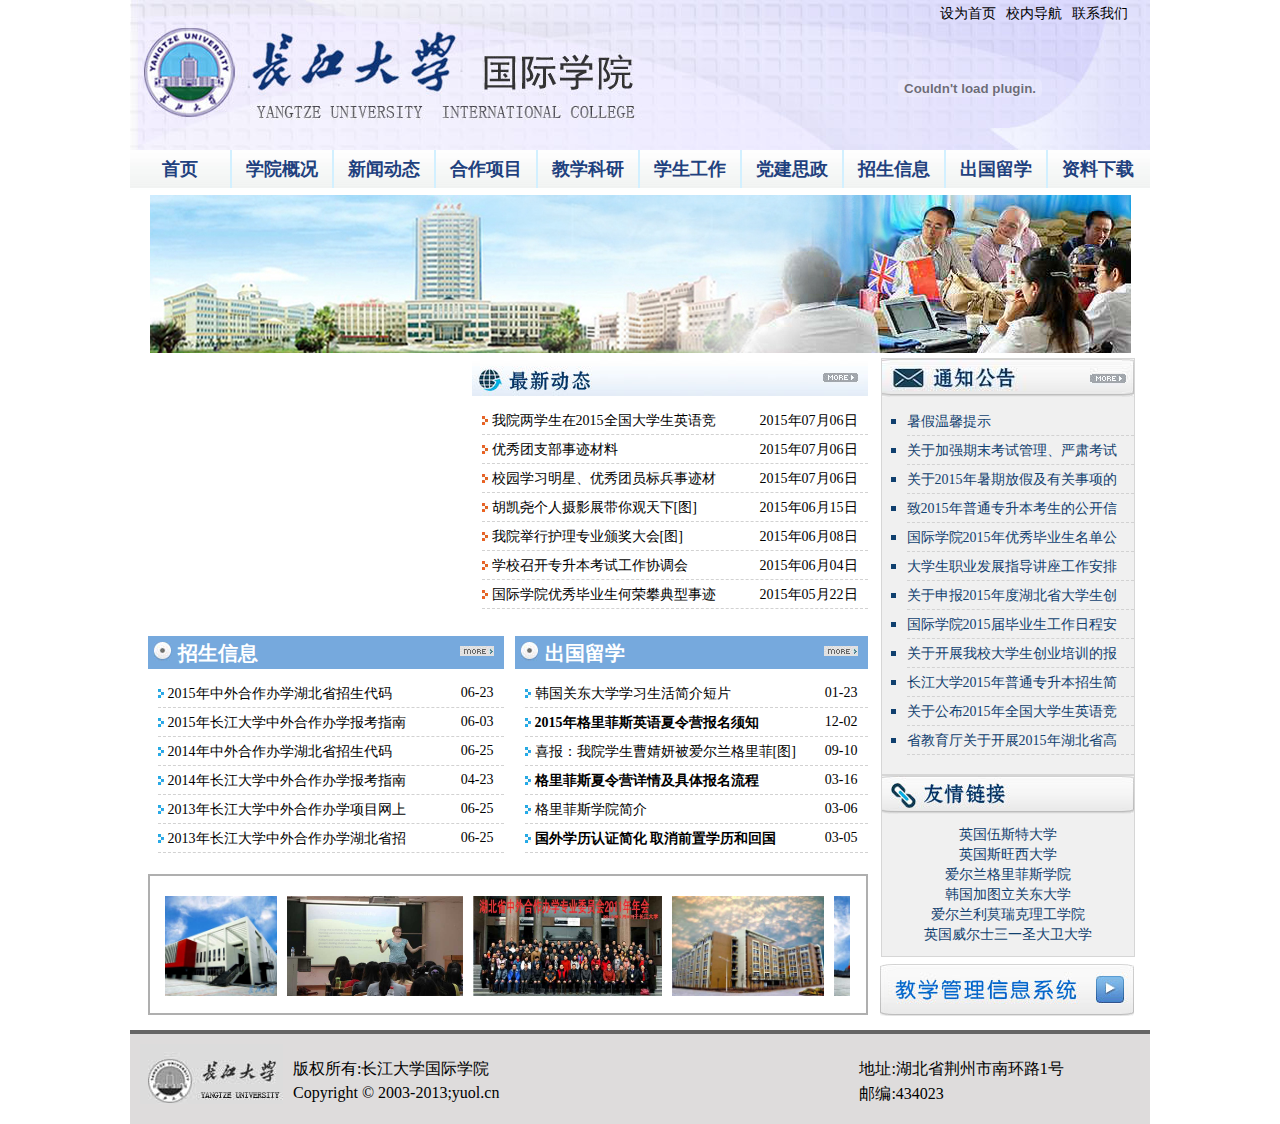
<file: week2/index.html>
<!DOCTYPE html PUBLIC "-//W3C//DTD XHTML 1.1//EN" "http://www.w3.org/TR/xhtml11/DTD/xhtml11.dtd">
<html lang="zh">

<head>
    <meta charset="utf-8">
    <title>仿国际学院首页</title>
    <link rel="stylesheet" href="css/style.min.css">
</head>

<body>
    <div id="whole-wrap">
        <div id="header">
            <div id="top-links">
                <ul>
                    <a href="#">
                        <li>设为首页</li>
                    </a>
                    <a href="#">
                        <li>校内导航</li>
                    </a>
                    <a href="#">
                        <li>联系我们</li>
                    </a>
                </ul>
            </div>
            <div id="flash">
                <embed src="img/banner.swf" width="480px" height="124px" wmode="transparent">
            </div>
        </div>
        <div id="navi">
            <ul>
                <li><a href="#">首页</a>
                </li>
                <li><a href="#">学院概况</a>
                </li>
                <li><a href="#">新闻动态</a>
                </li>
                <li><a href="#">合作项目</a>
                </li>
                <li><a href="#">教学科研</a>
                </li>
                <li><a href="#">学生工作</a>
                </li>
                <li><a href="#">党建思政</a>
                </li>
                <li><a href="#">招生信息</a>
                </li>
                <li><a href="#">出国留学</a>
                </li>
                <li style="border: 0;"><a href="#">资料下载</a>
                </li>
            </ul>
        </div>
        <div id="large-pic"></div>
        <div id="content-container">
            <div id="left">
                <div id="row-one">
                    <div id="pics-show">
                        <!--TODO: Flash picture display-->
                    </div>
                    <div id="new-dym">
                        <div>
                            <div>
                                <a href="#">
                                    <img src="img/zxdt_1.jpg">
                                </a>
                            </div>
                        </div>
                        <ul class="add-dashed-line">
                            <li>
                                <a href="#">我院两学生在2015全国大学生英语竞</a>
                                <span>2015年07月06日</span>
                            </li>
                            <li>
                                <a href="#">优秀团支部事迹材料</a>
                                <span>2015年07月06日</span>
                            </li>
                            <li>
                                <a href="#">校园学习明星、优秀团员标兵事迹材</a>
                                <span>2015年07月06日</span>
                            </li>
                            <li>
                                <a href="#">胡凯尧个人摄影展带你观天下[图]</a>
                                <span>2015年06月15日</span>
                            </li>
                            <li>
                                <a href="#">我院举行护理专业颁奖大会[图]</a>
                                <span>2015年06月08日</span>
                            </li>
                            <li>
                                <a href="#">学校召开专升本考试工作协调会</a>
                                <span>2015年06月04日</span>
                            </li>
                            <li>
                                <a href="#">国际学院优秀毕业生何荣攀典型事迹</a>
                                <span>2015年05月22日</span>
                            </li>
                        </ul>
                    </div>
                </div>
                <div id="row-two">
                    <div class="row-two-col" id="new-stu">
                        <div class="header">
                            <div></div>
                            <a href="#">
                                <img src="img/zsxx_1.jpg">
                            </a>
                            <h1>招生信息</h1>
                        </div>
                        <div class="body">
                            <ul class="add-dashed-line">
                                <li>
                                    <a href="#">2015年中外合作办学湖北省招生代码</a>
                                    <span>06-23</span>
                                </li>
                                <li>
                                    <a href="#">2015年长江大学中外合作办学报考指南</a>
                                    <span>06-03</span>
                                </li>
                                <li>
                                    <a href="#">2014年中外合作办学湖北省招生代码</a>
                                    <span>06-25</span>
                                </li>
                                <li>
                                    <a href="#">2014年长江大学中外合作办学报考指南</a>
                                    <span>04-23</span>
                                </li>
                                <li>
                                    <a href="#">2013年长江大学中外合作办学项目网上</a>
                                    <span>06-25</span>
                                </li>
                                <li>
                                    <a href="#">2013年长江大学中外合作办学湖北省招</a>
                                    <span>06-25</span>
                                </li>
                            </ul>
                        </div>
                    </div>
                    <div class="row-two-col" id="go-aboard">
                        <div class="header">
                            <div></div>
                            <a href="#">
                                <img src="img/zsxx_1.jpg">
                            </a>
                            <h1>出国留学</h1>
                        </div>
                        <div class="body">
                            <ul class="add-dashed-line">
                                <li>
                                    <a href="#">韩国关东大学学习生活简介短片</a>
                                    <span>01-23</span>
                                </li>
                                <li class="bold">
                                    <a href="#">2015年格里菲斯英语夏令营报名须知</a>
                                    <span>12-02</span>
                                </li>
                                <li>
                                    <a href="#">喜报：我院学生曹婧妍被爱尔兰格里菲[图]</a>
                                    <span>09-10</span>
                                </li>
                                <li class="bold">
                                    <a href="#">格里菲斯夏令营详情及具体报名流程</a>
                                    <span>03-16</span>
                                </li>
                                <li>
                                    <a href="#">格里菲斯学院简介</a>
                                    <span>03-06</span>
                                </li>
                                <li class="bold">
                                    <a href="#">国外学历认证简化 取消前置学历和回国</a>
                                    <span>03-05</span>
                                </li>
                            </ul>
                        </div>
                    </div>
                </div>
                <div id="pics-scroll">
                    <div id="shell">
                        <div id="col">
                            <ul id="col1">
                                <li>
                                    <a href="#">
                                        <img src="img/1.jpg">
                                    </a>
                                </li>
                                <li>
                                    <a href="#">
                                        <img src="img/2.jpg">
                                    </a>
                                </li>
                                <li>
                                    <a href="#">
                                        <img src="img/3.jpg">
                                    </a>
                                </li>
                                <li>
                                    <a href="#">
                                        <img src="img/4.jpg">
                                    </a>
                                </li>
                            </ul>
                            <ul id="col2"></ul>
                        </div>
                    </div>
                </div>
            </div>
            <div id="right">
                <div class="right-col" id="notice">
                    <div>
                        <a href="#">
                            <img src="img/zxdt_1.jpg">
                        </a>
                    </div>
                    <ul class="add-dashed-line">
                        <li><a href="#">暑假温馨提示</a>
                        </li>
                        <li><a href="#">关于加强期末考试管理、严肃考试</a>
                        </li>
                        <li><a href="#">关于2015年暑期放假及有关事项的</a>
                        </li>
                        <li><a href="#">致2015年普通专升本考生的公开信</a>
                        </li>
                        <li><a href="#">国际学院2015年优秀毕业生名单公</a>
                        </li>
                        <li><a href="#">大学生职业发展指导讲座工作安排</a>
                        </li>
                        <li><a href="#">关于申报2015年度湖北省大学生创</a>
                        </li>
                        <li><a href="#">国际学院2015届毕业生工作日程安</a>
                        </li>
                        <li><a href="#">关于开展我校大学生创业培训的报</a>
                        </li>
                        <li><a href="#">长江大学2015年普通专升本招生简</a>
                        </li>
                        <li><a href="#">关于公布2015年全国大学生英语竞</a>
                        </li>
                        <li><a href="#">省教育厅关于开展2015年湖北省高</a>
                        </li>
                    </ul>
                </div>
                <div class="right-col" id="friend-links">
                    <div></div>
                    <ul>
                        <li><a href="#">英国伍斯特大学</a>
                        </li>
                        <li><a href="#">英国斯旺西大学</a>
                        </li>
                        <li><a href="#">爱尔兰格里菲斯学院</a>
                        </li>
                        <li><a href="#">韩国加图立关东大学</a>
                        </li>
                        <li><a href="#">爱尔兰利莫瑞克理工学院</a>
                        </li>
                        <li><a href="#">英国威尔士三一圣大卫大学</a>
                        </li>
                    </ul>
                </div>
                <div id="manage-sys">
                    <a href="#">
                        <img src="img/edu.jpg">
                    </a>
                </div>
            </div>
        </div>
        <div id="footer">
            <img src="img/foo.jpg">
            <ul id="copyright">
                <li>版权所有:<a href="#">长江大学国际学院</a>
                </li>
                <li>Copyright © 2003-2013;<a href="#">yuol.cn</a>
                </li>
            </ul>
            <ul id="contact">
                <li>地址:湖北省荆州市南环路1号</li>
                <li>邮编:434023</li>
            </ul>
        </div>
    </div>
    <script>
function myMove(){i<=-col1.offsetWidth?i=0:i-=speed,col.style.marginLeft=i+"px"}var col=document.getElementById("col"),col1=document.getElementById("col1"),col2=document.getElementById("col2"),shell=document.getElementById("shell");col2.innerHTML=col1.innerHTML;var i=0,speed=1,myScroll=setInterval(myMove,20);shell.onmouseover=function(){clearInterval(myScroll)},shell.onmouseout=function(){myScroll=setInterval(myMove,20)};
    </script>
</body>
</file>
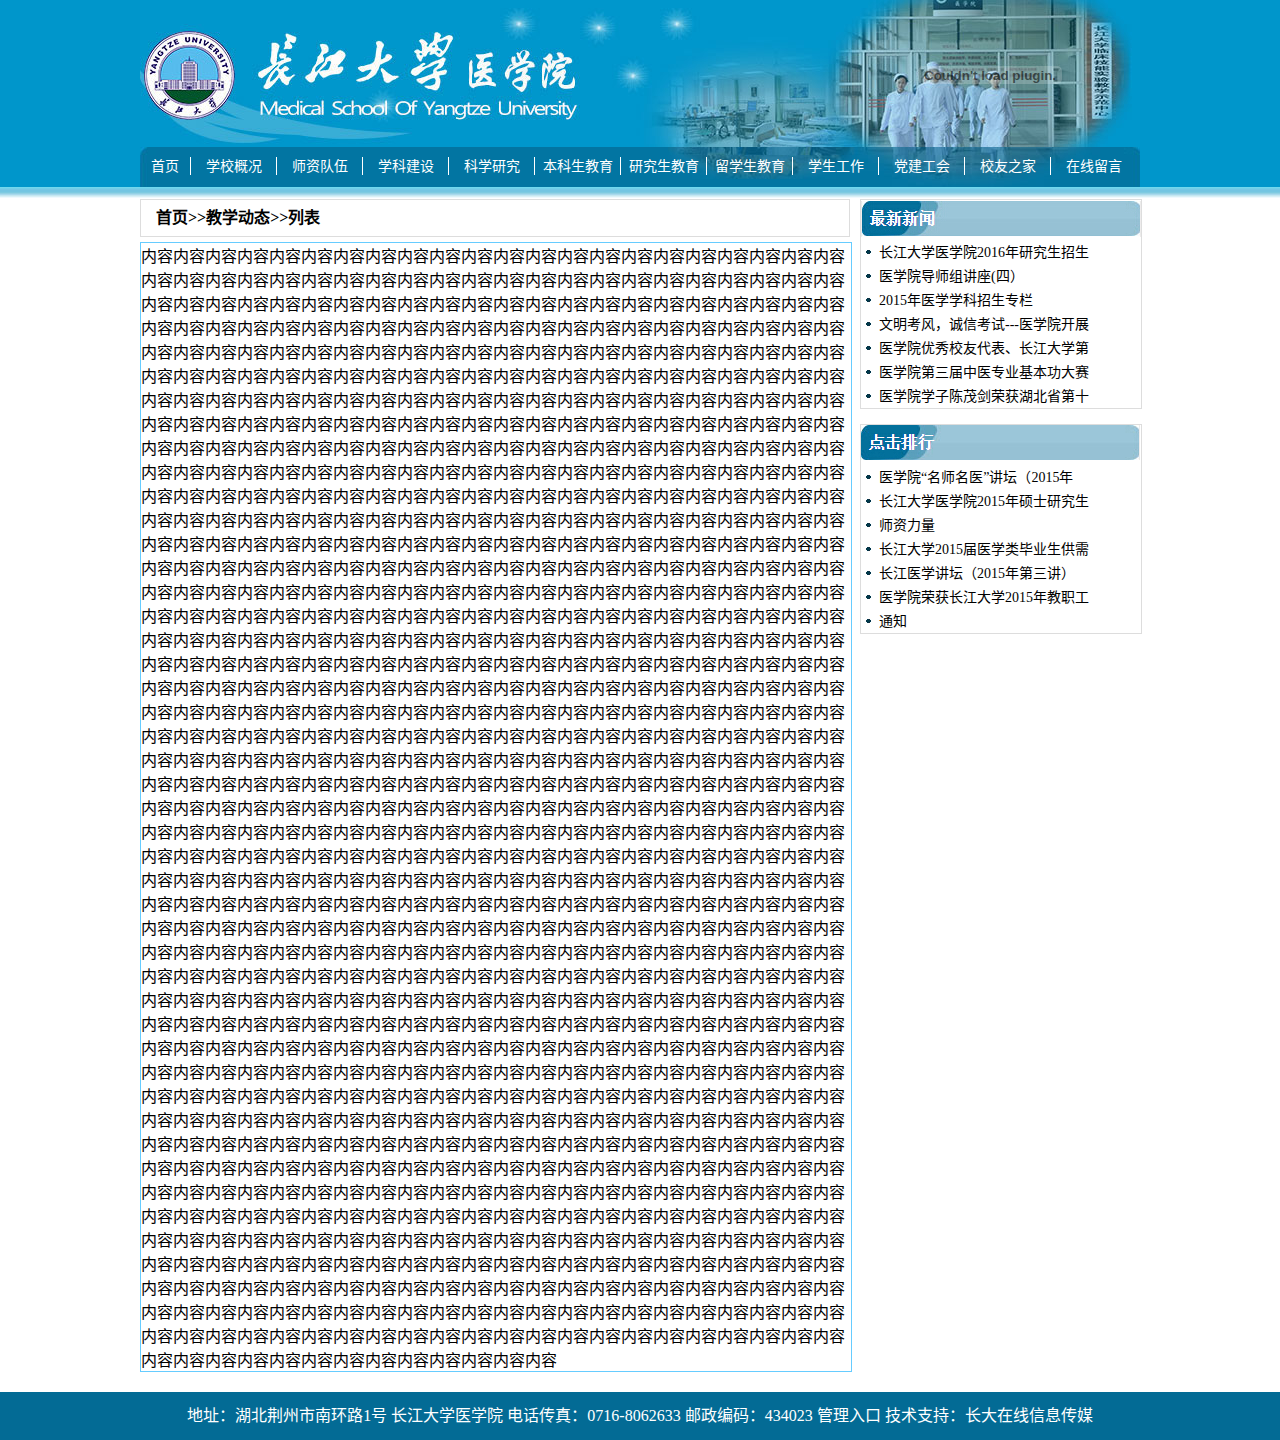
<file: Medical College/content.html>
<!DOCTYPE HTML PUBLIC "-//W3C//DTD HTML 4.01//EN" "http://www.w3.org/TR/html4/strict.dtd">

<html lang="zh-CN">

<head>
    <meta charset="UTF-8">
    <meta name="description" content="长江大学医学院医学教育始于1951年。先后历经沙市卫校、江汉医学院、武汉医学院荆州分院、湖北省卫生职工医学院等历史时期,学院现有临床医学、护理学、医学影像学、中西医临床医学4个本科专业和护理、针灸推拿、医学影像技术、中医骨伤4个专科专业">
    <meta name="keywords" content="长江大学医学院 长江大学 长大医学院 医学院 medical school med yangtzeu">
    <meta name="author" content="王魏东(Peter Wang)">
    <title>仿医学院内容页</title>
    <link rel="stylesheet" href="css/style.min.css">
</head>

<body>
    <div id="head-wrap">
        <div id="head">
            <div id="banner">
                <embed src="img/flash.swf" wmode="transparent">
            </div>
            <div id="nav-container">
                <div id="nav">
                    <ul>
                        <li style="width:40px;"><a href="#">首页</a> 
                        </li>
                        <li><a href="#">学校概况</a> 
                            <ul>
                                <li><a href="#">学院简介</a>
                                </li>
                                <li><a href="#">机构设置</a>
                                </li>
                                <li><a href="#">现任领导</a>
                                </li>
                                <li><a href="#">院务公开</a>
                                </li>
                            </ul>
                        </li>
                        <li><a href="#">师资队伍</a> 
                            <ul>
                                <li>
                                    <a href="#">师资力量</a>
                                </li>
                                <li>
                                    <a href="#">教学名师</a>
                                </li>
                                <li>
                                    <a href="#">高层次人才</a>
                                </li>
                            </ul>
                        </li>
                        <li><a href="#">学科建设</a> 
                            <ul>
                                <li>
                                    <a href="#">重点学科</a>
                                </li>
                                <li>
                                    <a href="#">校级科研机构</a>
                                </li>
                            </ul>
                        </li>
                        <li><a href="#">科学研究</a> 
                            <ul>
                                <li>
                                    <a href="#">科研项目</a>
                                </li>
                                <li>
                                    <a href="#">科技奖励</a>
                                </li>
                                <li>
                                    <a href="#">检索收录</a>
                                </li>
                                <li>
                                    <a href="#">科研平台</a>
                                </li>
                            </ul>
                        </li>
                        <li><a href="#">本科生教育</a>
                            <ul>
                                <li>
                                    <a href="#">教学研究</a>
                                </li>
                                <li>
                                    <a href="#">质量工程</a>
                                </li>
                                <li>
                                    <a href="#">实践教学</a>
                                </li>
                                <li>
                                    <a href="#" style="font-size: 10px;">临床技能示范中心</a>
                                </li>
                            </ul>
                        </li>
                        <li><a href="#">研究生教育</a>
                            <ul>
                                <li><a href="#">公告与动态</a>
                                </li>
                                <li><a href="#">专业介绍</a>
                                </li>
                                <li><a href="#">导师队伍</a>
                                </li>
                                <li><a href="#">招生与就业</a>
                                </li>
                                <li><a href="#">培养管理</a>
                                </li>
                            </ul>
                        </li>
                        <li><a href="#">留学生教育</a>
                            <ul>
                                <li><a href="#">留学生教育</a>
                                </li>
                                <li><a href="#">国际交流</a>
                                </li>
                            </ul>
                        </li>
                        <li><a href="#">学生工作</a> 
                            <ul>
                                <li><a href="#">团总支</a>
                                </li>
                                <li><a href="#">学生会</a>
                                </li>
                                <li><a href="#">班级建设</a>
                                </li>
                                <li><a href="#">学生社团</a>
                                </li>
                                <li><a href="#">党员发展</a>
                                </li>
                            </ul>
                        </li>
                        <li><a href="#">党建工会</a> 
                            <ul>
                                <li><a href="#">党总支</a>
                                </li>
                                <li><a href="#">工会</a>
                                </li>
                            </ul>
                        </li>
                        <li><a href="#">校友之家</a> 
                            <ul>
                                <li><a href="#">校友会</a>
                                </li>
                                <li><a href="#">校友风采</a>
                                </li>
                            </ul>
                        </li>
                        <li style="border: none;"><a href="#">在线留言</a> 
                        </li>
                    </ul>
                </div>
            </div>
        </div>
        <div id="navbtn"></div>
    </div>
    <div id="middle-wrap">
        <div id="left">
            <h2><a href="#">首页</a>>><a href="#">教学动态</a>>>列表</h2>
            <div id="left-content">
                内容内容内容内容内容内容内容内容内容内容内容内容内容内容内容内容内容内容内容内容内容内容内容内容内容内容内容内容内容内容内容内容内容内容内容内容内容内容内容内容内容内容内容内容内容内容内容内容内容内容内容内容内容内容内容内容内容内容内容内容内容内容内容内容内容内容内容内容内容内容内容内容内容内容内容内容内容内容内容内容内容内容内容内容内容内容内容内容内容内容内容内容内容内容内容内容内容内容内容内容内容内容内容内容内容内容内容内容内容内容内容内容内容内容内容内容内容内容内容内容内容内容内容内容内容内容内容内容内容内容内容内容内容内容内容内容内容内容内容内容内容内容内容内容内容内容内容内容内容内容内容内容内容内容内容内容内容内容内容内容内容内容内容内容内容内容内容内容内容内容内容内容内容内容内容内容内容内容内容内容内容内容内容内容内容内容内容内容内容内容内容内容内容内容内容内容内容内容内容内容内容内容内容内容内容内容内容内容内容内容内容内容内容内容内容内容内容内容内容内容内容内容内容内容内容内容内容内容内容内容内容内容内容内容内容内容内容内容内容内容内容内容内容内容内容内容内容内容内容内容内容内容内容内容内容内容内容内容内容内容内容内容内容内容内容内容内容内容内容内容内容内容内容内容内容内容内容内容内容内容内容内容内容内容内容内容内容内容内容内容内容内容内容内容内容内容内容内容内容内容内容内容内容内容内容内容内容内容内容内容内容内容内容内容内容内容内容内容内容内容内容内容内容内容内容内容内容内容内容内容内容内容内容内容内容内容内容内容内容内容内容内容内容内容内容内容内容内容内容内容内容内容内容内容内容内容内容内容内容内容内容内容内容内容内容内容内容内容内容内容内容内容内容内容内容内容内容内容内容内容内容内容内容内容内容内容内容内容内容内容内容内容内容内容内容内容内容内容内容内容内容内容内容内容内容内容内容内容内容内容内容内容内容内容内容内容内容内容内容内容内容内容内容内容内容内容内容内容内容内容内容内容内容内容内容内容内容内容内容内容内容内容内容内容内容内容内容内容内容内容内容内容内容内容内容内容内容内容内容内容内容内容内容内容内容内容内容内容内容内容内容内容内容内容内容内容内容内容内容内容内容内容内容内容内容内容内容内容内容内容内容内容内容内容内容内容内容内容内容内容内容内容内容内容内容内容内容内容内容内容内容内容内容内容内容内容内容内容内容内容内容内容内容内容内容内容内容内容内容内容内容内容内容内容内容内容内容内容内容内容内容内容内容内容内容内容内容内容内容内容内容内容内容内容内容内容内容内容内容内容内容内容内容内容内容内容内容内容内容内容内容内容内容内容内容内容内容内容内容内容内容内容内容内容内容内容内容内容内容内容内容内容内容内容内容内容内容内容内容内容内容内容内容内容内容内容内容内容内容内容内容内容内容内容内容内容内容内容内容内容内容内容内容内容内容内容内容内容内容内容内容内容内容内容内容内容内容内容内容内容内容内容内容内容内容内容内容内容内容内容内容内容内容内容内容内容内容内容内容内容内容内容内容内容内容内容内容内容内容内容内容内容内容内容内容内容内容内容内容内容内容内容内容内容内容内容内容内容内容内容内容内容内容内容内容内容内容内容内容内容内容内容内容内容内容内容内容内容内容内容内容内容内容内容内容内容内容内容内容内容内容内容内容内容内容内容内容内容内容内容内容内容内容内容内容内容内容内容内容内容内容内容内容内容内容内容内容内容内容内容内容内容内容内容内容内容内容内容内容内容内容内容内容内容内容内容内容内容内容内容内容内容内容内容内容内容内容内容内容内容内容内容内容内容内容内容内容内容内容内容内容内容内容内容内容内容内容内容内容内容内容内容内容内容内容内容内容内容内容内容内容内容内容内容内容内容内容内容内容内容内容内容内容内容内容内容内容内容内容内容内容内容内容内容内容内容内容内容内容内容内容内容内容内容内容内容内容内容内容内容内容内容内容内容内容内容内容内容内容内容内容内容内容内容内容内容内容内容内容内容内容内容内容内容内容内容内容内容内容内容内容内容内容内容内容内容内容内容内容内容内容内容内容内容内容内容内容内容内容内容内容内容内容内容内容内容内容内容内容内容内容内容内容内容内容内容内容内容内容内容内容内容内容内容内容内容内容内容内容内容内容内容内容内容内容内容内容内容内容内容内容内容内容内容内容内容内容内容内容内容内容内容内容内容内容内容内容内容内容内容内容内容内容内容内容内容内容内容内容内容内容内容内容内容内容内容内容内容内容内容内容内容内容内容内容内容内容内容内容内容内容内容内容内容内容内容内容内容内容内容内容内容内容内容内容内容内容内容内容内容内容内容内容内容内容内容内容内容内容内容内容内容内容内容内容
            </div>
        </div>
        <div id="right">
            <div class="right-blocks" id="newest">
                <ul>
                    <li><a href="#">长江大学医学院2016年研究生招生</a>
                    </li>
                    <li><a href="#">医学院导师组讲座(四）</a>
                    </li>
                    <li><a href="#">2015年医学学科招生专栏</a>
                    </li>
                    <li><a href="#">文明考风，诚信考试---医学院开展</a>
                    </li>
                    <li><a href="#">医学院优秀校友代表、长江大学第</a>
                    </li>
                    <li><a href="#">医学院第三届中医专业基本功大赛</a>
                    </li>
                    <li><a href="#">医学院学子陈茂剑荣获湖北省第十</a>
                    </li>
                </ul>
            </div>
            <div class="right-blocks" id="topclick">
                <ul>
                    <li><a href="#">医学院“名师名医”讲坛（2015年</a>
                    </li>
                    <li><a href="#">长江大学医学院2015年硕士研究生</a>
                    </li>
                    <li><a href="#">师资力量</a>
                    </li>
                    <li><a href="#">长江大学2015届医学类毕业生供需</a>
                    </li>
                    <li><a href="#">长江医学讲坛（2015年第三讲）</a>
                    </li>
                    <li><a href="#">医学院荣获长江大学2015年教职工</a>
                    </li>
                    <li><a href="#">通知</a>
                    </li>
                </ul>
            </div>
        </div>
        <div style="clear: both;"></div>
        <!--解除塌陷-->
    </div>
    <div id="footer">地址：湖北荆州市南环路1号 长江大学医学院 电话传真：0716-8062633 邮政编码：434023 <a href="#">管理入口</a>  <a href="#">技术支持：长大在线信息传媒</a>
    </div>
</body>

</html>
</file>
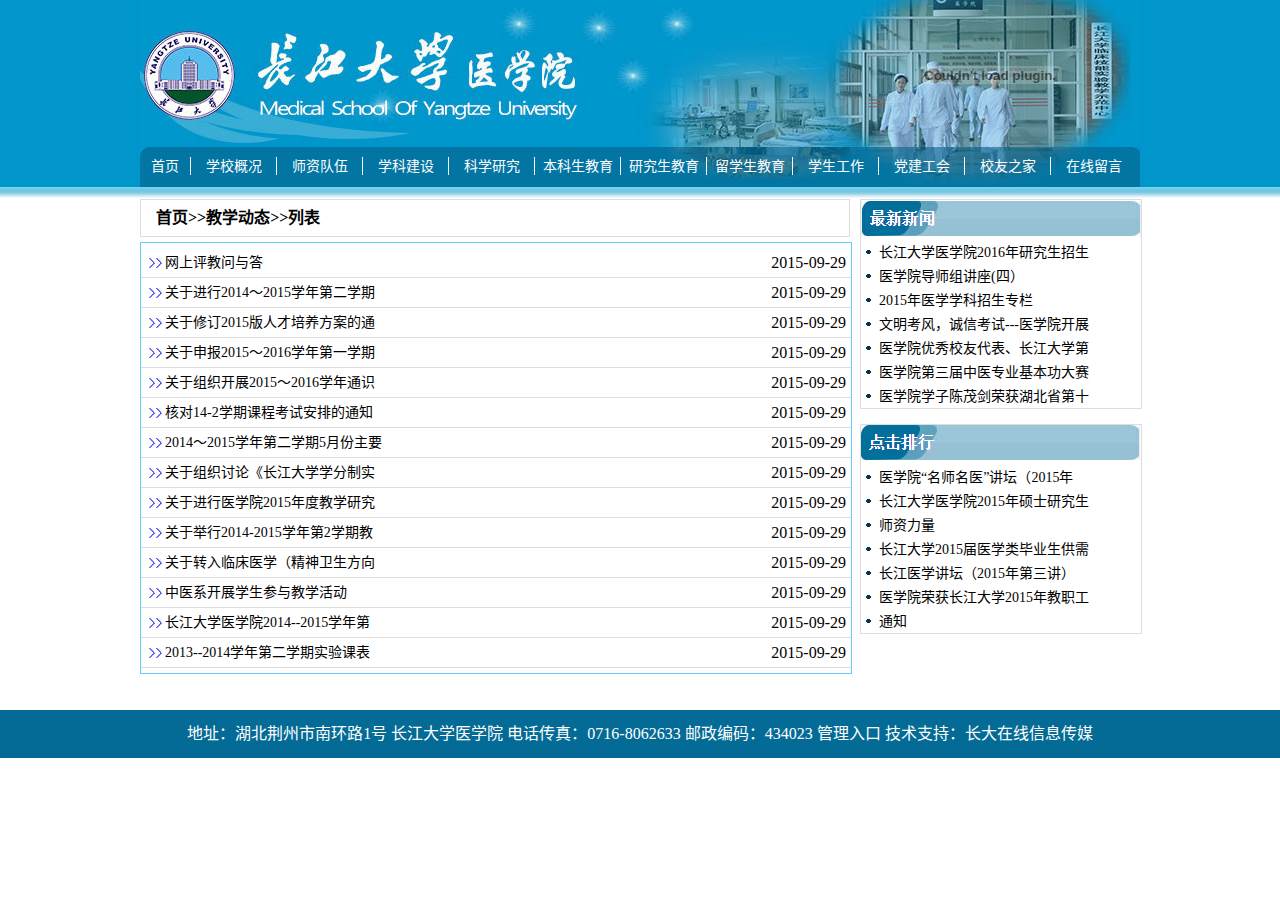
<file: Medical College/list.html>
<!DOCTYPE HTML PUBLIC "-//W3C//DTD HTML 4.01//EN" "http://www.w3.org/TR/html4/strict.dtd">

<html lang="zh-CN">

<head>
    <meta charset="UTF-8">
    <meta name="description" content="长江大学医学院医学教育始于1951年。先后历经沙市卫校、江汉医学院、武汉医学院荆州分院、湖北省卫生职工医学院等历史时期,学院现有临床医学、护理学、医学影像学、中西医临床医学4个本科专业和护理、针灸推拿、医学影像技术、中医骨伤4个专科专业">
    <meta name="keywords" content="长江大学医学院 长江大学 长大医学院 医学院 medical school med yangtzeu">
    <meta name="author" content="王魏东(Peter Wang)">
    <title>仿医学院列表页</title>
    <link rel="stylesheet" href="css/style.min.css">
</head>

<body>
    <div id="head-wrap">
        <div id="head">
            <div id="banner">
                <embed src="img/flash.swf" wmode="transparent">
            </div>
            <div id="nav-container">
                <div id="nav">
                    <ul>
                        <li style="width:40px;"><a href="#">首页</a> 
                        </li>
                        <li><a href="#">学校概况</a> 
                            <ul>
                                <li><a href="#">学院简介</a>
                                </li>
                                <li><a href="#">机构设置</a>
                                </li>
                                <li><a href="#">现任领导</a>
                                </li>
                                <li><a href="#">院务公开</a>
                                </li>
                            </ul>
                        </li>
                        <li><a href="#">师资队伍</a> 
                            <ul>
                                <li>
                                    <a href="#">师资力量</a>
                                </li>
                                <li>
                                    <a href="#">教学名师</a>
                                </li>
                                <li>
                                    <a href="#">高层次人才</a>
                                </li>
                            </ul>
                        </li>
                        <li><a href="#">学科建设</a> 
                            <ul>
                                <li>
                                    <a href="#">重点学科</a>
                                </li>
                                <li>
                                    <a href="#">校级科研机构</a>
                                </li>
                            </ul>
                        </li>
                        <li><a href="#">科学研究</a> 
                            <ul>
                                <li>
                                    <a href="#">科研项目</a>
                                </li>
                                <li>
                                    <a href="#">科技奖励</a>
                                </li>
                                <li>
                                    <a href="#">检索收录</a>
                                </li>
                                <li>
                                    <a href="#">科研平台</a>
                                </li>
                            </ul>
                        </li>
                        <li><a href="#">本科生教育</a>
                            <ul>
                                <li>
                                    <a href="#">教学研究</a>
                                </li>
                                <li>
                                    <a href="#">质量工程</a>
                                </li>
                                <li>
                                    <a href="#">实践教学</a>
                                </li>
                                <li>
                                    <a href="#" style="font-size: 10px;">临床技能示范中心</a>
                                </li>
                            </ul>
                        </li>
                        <li><a href="#">研究生教育</a>
                            <ul>
                                <li><a href="#">公告与动态</a>
                                </li>
                                <li><a href="#">专业介绍</a>
                                </li>
                                <li><a href="#">导师队伍</a>
                                </li>
                                <li><a href="#">招生与就业</a>
                                </li>
                                <li><a href="#">培养管理</a>
                                </li>
                            </ul>
                        </li>
                        <li><a href="#">留学生教育</a>
                            <ul>
                                <li><a href="#">留学生教育</a>
                                </li>
                                <li><a href="#">国际交流</a>
                                </li>
                            </ul>
                        </li>
                        <li><a href="#">学生工作</a> 
                            <ul>
                                <li><a href="#">团总支</a>
                                </li>
                                <li><a href="#">学生会</a>
                                </li>
                                <li><a href="#">班级建设</a>
                                </li>
                                <li><a href="#">学生社团</a>
                                </li>
                                <li><a href="#">党员发展</a>
                                </li>
                            </ul>
                        </li>
                        <li><a href="#">党建工会</a> 
                            <ul>
                                <li><a href="#">党总支</a>
                                </li>
                                <li><a href="#">工会</a>
                                </li>
                            </ul>
                        </li>
                        <li><a href="#">校友之家</a> 
                            <ul>
                                <li><a href="#">校友会</a>
                                </li>
                                <li><a href="#">校友风采</a>
                                </li>
                            </ul>
                        </li>
                        <li style="border: none;"><a href="#">在线留言</a> 
                        </li>
                    </ul>
                </div>
            </div>
        </div>
        <div id="navbtn"></div>
    </div>
    <div id="middle-wrap">
        <div id="left">
            <h2><a href="#">首页</a>>><a href="#">教学动态</a>>>列表</h2>
            <div id="left-content">
                <ul id="article-list">
                    <li><a href="#">网上评教问与答</a><span>2015-09-29</span></li>
                    <li><a href="#">关于进行2014～2015学年第二学期</a><span>2015-09-29</span></li>
                    <li><a href="#">关于修订2015版人才培养方案的通</a><span>2015-09-29</span></li>
                    <li><a href="#">关于申报2015～2016学年第一学期</a><span>2015-09-29</span></li>
                    <li><a href="#">关于组织开展2015～2016学年通识</a><span>2015-09-29</span></li>
                    <li><a href="#">核对14-2学期课程考试安排的通知</a><span>2015-09-29</span></li>
                    <li><a href="#">2014～2015学年第二学期5月份主要</a><span>2015-09-29</span></li>
                    <li><a href="#">关于组织讨论《长江大学学分制实</a><span>2015-09-29</span></li>
                    <li><a href="#">关于进行医学院2015年度教学研究</a><span>2015-09-29</span></li>
                    <li><a href="#">关于举行2014-2015学年第2学期教</a><span>2015-09-29</span></li>
                    <li><a href="#">关于转入临床医学（精神卫生方向</a><span>2015-09-29</span></li>
                    <li><a href="#">中医系开展学生参与教学活动</a><span>2015-09-29</span></li>
                    <li><a href="#">长江大学医学院2014--2015学年第</a><span>2015-09-29</span></li>
                    <li><a href="#">2013--2014学年第二学期实验课表</a><span>2015-09-29</span></li>
                </ul>
            </div>
            <div id="page-changer"></div>
        </div>
        <div id="right">
            <div class="right-blocks" id="newest">
                <ul>
                    <li><a href="#">长江大学医学院2016年研究生招生</a></li>
                    <li><a href="#">医学院导师组讲座(四）</a></li>
                    <li><a href="#">2015年医学学科招生专栏</a></li>
                    <li><a href="#">文明考风，诚信考试---医学院开展</a></li>
                    <li><a href="#">医学院优秀校友代表、长江大学第</a></li>
                    <li><a href="#">医学院第三届中医专业基本功大赛</a></li>
                    <li><a href="#">医学院学子陈茂剑荣获湖北省第十</a></li>
                </ul>
            </div>
            <div class="right-blocks" id="topclick">
                <ul>
                    <li><a href="#">医学院“名师名医”讲坛（2015年</a></li>
                    <li><a href="#">长江大学医学院2015年硕士研究生</a></li>
                    <li><a href="#">师资力量</a></li>
                    <li><a href="#">长江大学2015届医学类毕业生供需</a></li>
                    <li><a href="#">长江医学讲坛（2015年第三讲）</a></li>
                    <li><a href="#">医学院荣获长江大学2015年教职工</a></li>
                    <li><a href="#">通知</a></li>
                </ul>
            </div>
        </div>
        <div style="clear: both;"></div>
        <!--解除塌陷-->
    </div>
    <div id="footer">地址：湖北荆州市南环路1号 长江大学医学院 电话传真：0716-8062633 邮政编码：434023 <a href="#">管理入口</a>  <a href="#">技术支持：长大在线信息传媒</a>
    </div>
</body>

</html>
</file>
<file: International College Homepage/css/style.css>
* {
    padding: 0;
    margin: 0;
}
body {
    font-family: "宋体";
}
.bold a {
    font-weight: bold;
}
a {
    color: #000000;
    text-decoration: none;
}
img{
    border: 0;
}
.add-dashed-line li {
    border-bottom: 1px dashed #D2D2D2;
}
a:hover {
    color: #ff0000;
}
#whole-wrap {
    margin: 0 auto;
    width: 1020px;
    overflow-x: hidden;
}
#header {
    background: url(../img/banner.jpg);
    width: 1020px;
    height: 150px;
}
#top-links {
    width: 1020px;
    height: 26px;
    margin-left: 800px;
}
#header ul li {
    list-style: none;
    float: left;
    margin: 5px 0 0 10px;
    font-size: 14px;
}
#flash {
    height: 124px;
    width: 1020px;
    margin-left: 600px;
}
#navi {
    width: 1020px;
    height: 45px;
    background: url(../img/nav_3.jpg) repeat;
}
#navi ul{
    margin: 0 auto;
}
#navi ul li {
    height: 38px;
    width: 100px;
    text-align: center;
    line-height: 38px;
    float: left;
    list-style: none;
    font-size: 18px;
    font-weight: bold;
    border-right: 2px solid #d2f0ff;
}
#navi ul li a {
    color: #1f417e;
}
#navi ul li:hover {
    background: #9dc9ee;
    box-shadow: 2px 2px 5px #888888;
    border-right: 2px solid transparent;
}
#large-pic {
    width: 981px;
    height: 158px;
    background: url(../img/flash_2.jpg);
    margin: 0 auto;
}
#content-container {
    width: 985px;
    height: 662px;
    margin: 5px auto 0 auto;
}
#left {
    float: left;
    width: 720px;
}
#row-one {
    width: 720px;
    height: 268px;
}
#pics-show {
    float: left;
    width: 313px;
    height: 227px;
}
#new-dym {
    float: right;
    width: 396px;
    height: 258px;
}
#new-dym div {
    width: 396px;
    height: 38px;
    background: url(../img/zxdt.jpg);
}
#new-dym img {
    float: right;
    margin: 15px 10px 0 0;
}
#new-dym ul {
    margin: 10px 0 0 10px;
    list-style: none;
}
#new-dym ul li {
    font-size: 14px;
    height: 16px;
    text-indent: 10px;
    padding: 6px 0;
    background: url(../img/logo_1.jpg) 0px center no-repeat;
}
#new-dym ul li span {
    float: right;
    margin-right: 10px;
    +margin-top: -14px;
}
#row-two {
    width: 720px;
    height: 235px;
    margin-top: 10px;
}
.row-two-col {
    height: 235px;
}
.row-two-col .header {
    background: #76a9dd;
    height: 33px;
}
.row-two-col .header div {
    width: 18px;
    height: 19px;
    background: url(../img/zsxx.jpg);
    float: left;
    margin: 6px;
}
.row-two-col .header h1 {
    font-size: 20px;
    color: #ffffff;
    padding: 4px;
    width: 120px;
}
.row-two-col .header img {
    float: right;
    margin: 10px;
}
.row-two-col .body ul {
    margin: 10px 0 0 10px;
    list-style: none;
}
.row-two-col .body ul li {
    height: 16px;
    padding: 6px 0;
    background: url(../img/logo_2.jpg) 0px center no-repeat;
    text-indent: 0px;
    font-size: 14px;
    text-indent: 10px;
}
.row-two-col .body ul li span {
    float: right;
    margin-right: 10px;
    +margin-top: -14px;
}
#new-stu {
    width: 356px;
    float: left;
}
#go-aboard {
    width: 353px;
    float: right;
}
#pics-scroll {
    width: 716px;
    height: 137px;
    border: 2px solid #afafaf;
    margin-top: 3px;
    position: relative;
}
#pics-scroll div ul {
    height: 137px;
    list-style: none;
    float: left;
}
#col {
    width: 1500px;
    height: 137px;
}
#shell {
    width: 685px;
    overflow: hidden;
    margin-left: 15px;
    position: relative;
}
#col ul li {
    float: left;
    position: relative;
}
#col ul li a img {
    height: 100px;
    margin: 20px 5px 0 5px;
}
#right {
    float: right;
    width: 252px;
}
.right-col {
    width: 252px;
    background: #f0f0f0;
    border: 1px solid #d6d6d6;
}
#notice {
    height: 415px;
}
#notice div {
    width: 252px;
    height: 38px;
    background: url(../img/tzgg.jpg);
}
#notice img {
    float: right;
    margin: 15px 8px 0 0;
}
#notice ul {
    color: #10406f;
    margin:10px 0 0 25px;
    list-style: square;
}
#notice ul li {
    height: 28px;
    line-height: 28px;
}
#notice ul li a {
    font-size: 14px;
    color: #10406f;
}
#notice ul li a:hover {
    color: #ff0000;
}
#friend-links {
    height: 180px;
}
#friend-links div {
    width: 252px;
    height: 38px;
    background: url(../img/yqlj.jpg);
}
#friend-links ul {
    margin-top: 10px;
    list-style: none;
    text-align: center;
    font-size: 14px;
    color: #10406f;
}
#friend-links ul li {
    height: 16px;
    padding: 2px;
}
#friend-links ul li a {
    color: #10406f;
}
#manage-sys {
    width: 254px;
    height: 52px;
    margin: 7px -1px 0 -1px;
}
#footer {
    width: 1020px;
    height: 90px;
    background: #DEDCDC;
    border-top: 4px solid #666666;
    margin-top: 10px;
}
#footer img {
    float: left;
    margin: 10px 0 0 10px;
}
#copyright {
    margin: 25px 0 0 10px;
    float: left;
}
#copyright li {
    list-style: none;
    font-size: 16px;
    height: 25px;
}
#contact {
    margin: 25px 0 0 10px;
    float: left;
}
#contact li {
    list-style: none;
    font-size: 16px;
    height: 25px;
    margin-left: 350px;
}
</file>
<file: css/style.min.css>
#flash,#header,#navi,#top-links,#whole-wrap{width:1020px}#navi ul li,.bold a{font-weight:700}#col ul li,#pics-scroll,#shell{position:relative}*{padding:0;margin:0}body{font-family:"宋体"}a{color:#000;text-decoration:none}img{border:0}.add-dashed-line li{border-bottom:1px dashed #D2D2D2}a:hover{color:red}#whole-wrap{margin:0 auto;overflow-x:hidden}#header{background:url(../img/banner.jpg);height:150px}#top-links{height:26px;margin-left:800px}#header ul li{list-style:none;float:left;margin:5px 0 0 10px;font-size:14px}#flash{height:124px;margin-left:600px}#large-pic,#navi ul{margin:0 auto}#navi{height:45px;background:url(../img/nav_3.jpg)}#navi ul li{height:38px;width:100px;text-align:center;line-height:38px;float:left;list-style:none;font-size:18px;border-right:2px solid #d2f0ff}#navi ul li a{color:#1f417e}#navi ul li:hover{background:#9dc9ee;box-shadow:2px 2px 5px #888;border-right:2px solid transparent}#large-pic{width:981px;height:158px;background:url(../img/flash_2.jpg)}#content-container{width:985px;height:662px;margin:5px auto 0}#left{float:left;width:720px}#row-one{width:720px;height:268px}#pics-show{float:left;width:313px;height:227px}#new-dym{float:right;width:396px;height:258px}#new-dym div{width:396px;height:38px;background:url(../img/zxdt.jpg)}#new-dym img{float:right;margin:15px 10px 0 0}#new-dym ul{margin:10px 0 0 10px;list-style:none}#new-dym ul li{font-size:14px;height:16px;text-indent:10px;padding:6px 0;background:url(../img/logo_1.jpg) 0 center no-repeat}#row-two,.row-two-col{height:235px}#new-dym ul li span{float:right;margin-right:10px;+margin-top:-14px}#row-two{width:720px;margin-top:10px}.row-two-col .header{background:#76a9dd;height:33px}.row-two-col .header div{width:18px;height:19px;background:url(../img/zsxx.jpg);float:left;margin:6px}.row-two-col .header h1{font-size:20px;color:#fff;padding:4px;width:120px}.row-two-col .header img{float:right;margin:10px}.row-two-col .body ul{margin:10px 0 0 10px;list-style:none}.row-two-col .body ul li{height:16px;padding:6px 0;background:url(../img/logo_2.jpg) 0 center no-repeat;font-size:14px;text-indent:10px}.row-two-col .body ul li span{float:right;margin-right:10px;+margin-top:-14px}#new-stu{width:356px;float:left}#go-aboard{width:353px;float:right}#pics-scroll{width:716px;height:137px;border:2px solid #afafaf;margin-top:3px}#pics-scroll div ul{height:137px;list-style:none;float:left}#col{width:1500px;height:137px}#shell{width:685px;overflow:hidden;margin-left:15px}#col ul li{float:left}#col ul li a img{height:100px;margin:20px 5px 0}#right{float:right;width:252px}.right-col{width:252px;background:#f0f0f0;border:1px solid #d6d6d6}#notice{height:415px}#notice div{width:252px;height:38px;background:url(../img/tzgg.jpg)}#notice img{float:right;margin:15px 8px 0 0}#notice ul{color:#10406f;margin:10px 0 0 25px;list-style:square}#notice ul li{height:28px;line-height:28px}#notice ul li a{font-size:14px;color:#10406f}#notice ul li a:hover{color:red}#friend-links{height:180px}#friend-links div{width:252px;height:38px;background:url(../img/yqlj.jpg)}#friend-links ul{margin-top:10px;list-style:none;text-align:center;font-size:14px;color:#10406f}#friend-links ul li{height:16px;padding:2px}#friend-links ul li a{color:#10406f}#manage-sys{width:254px;height:52px;margin:7px -1px 0}#footer{width:1020px;height:90px;background:#DEDCDC;border-top:4px solid #666;margin-top:10px}#contact li,#copyright li{list-style:none;font-size:16px;height:25px}#footer img{float:left;margin:10px 0 0 10px}#contact,#copyright{margin:25px 0 0 10px;float:left}#contact li{margin-left:350px}
</file>
<file: Auditing Department Homepage/css/style.min.css>
*{padding:0;margin:0}
</file>
<file: Medical College/css/style.min.css>
#footer,#friend ul li,#nav ul li,#nav ul li ul li,#old,.scroll a li{text-align:center}#col1,#col2,#col3,#left,#nav ul li,#teachers-head a,.col1-blocks div a img,.scroll,.scroll a li{float:left}#article-list,#friend ul,#nav ul,.col1-blocks ul,.col2-blocks ul,.right-blocks ul,.scroll,.scroll a li{list-style:none}*{margin:0;padding:0;border:0}#head-wrap{background:#0096cb}#head,#middle-wrap{width:1000px;margin:0 auto}#banner{background:url(../img/banner.jpg);width:1000px;height:147px}#banner embed{width:300px;height:150px;position:relative;left:700px}#nav-container{background:url(../img/nav.jpg);width:1000px;height:40px}#nav{margin:0 auto;height:20px}#nav ul{height:14px}#nav ul li{margin-top:10px;width:75px;height:18px;line-height:18px;padding:0 5px;border-right:#fff 1px solid}#nav ul li a{font-size:14px;margin:0 auto;color:#fff;text-decoration:none}#nav ul li a:hover{color:#f40}#nav ul li ul{width:75px;display:none;position:relative;left:-5px;padding:0}#nav ul li:hover ul{display:block}#nav ul li ul li{width:85px;height:30px;background:url(../img/nav-menu.png);border:none;line-height:30px;margin:0;padding:0;word-break:keep-all;position:relative;z-index:10000000;clear:both}#nav ul li ul li a{font-size:12px}#navbtn{background:url(../img/navbtn.jpg) repeat-x;height:12px}#footer{width:100%;height:48px;background:#036b95;margin-top:20px;line-height:48px;font-size:16px;color:#fff;clear:both}#footer a{color:#fff;text-decoration:none}#footer a:hover{color:#f40;text-decoration:underline}#middle-wrap embed{width:1000px;height:192px}#content-wrap{width:1000px;margin-top:10px}#col1{width:280px;margin-right:10px}.col1-blocks{width:280px;margin-bottom:20px}.col1-blocks div{width:280px;height:35px;display:block}.col1-blocks div a img{display:block;margin:10px 0 12px 220px}.col1-blocks ul{clear:both;margin-top:10px}.col1-blocks ul li{line-height:1.8em;background:url(../img/squaredot.jpg) 8px center no-repeat;text-indent:20px}.col1-blocks ul li a{font-size:14px;text-decoration:none;color:#000}.col1-blocks ul li a:hover{color:#6cf}#dyn div{background:url(../img/dyn.jpg)}#works div{background:url(../img/works.jpg)}#col2{width:460px;margin-right:15px}.col2-blocks{margin-bottom:20px;width:460px}.col2-blocks div{width:460px;height:25px;border-bottom:4px solid #036b95}.col2-blocks div a{display:block;float:left;margin-left:420px;line-height:25px;font-weight:700;color:#000;text-decoration:none;font-size:18px}.col2-blocks div a:hover{color:red}.col2-blocks ul li{background:url(../img/rounddot.jpg) 8px center no-repeat;text-indent:20px;line-height:2em;border-bottom:1px solid #ddd}#friend,#old{width:230px;border:1px solid #6cf}.col2-blocks ul li a{color:#000;text-decoration:none;font-size:14px}#friend ul li a,#old a{color:#fff;font-size:18px}.col2-blocks ul li a:hover{color:#6cf}#news div{background:url(../img/news.jpg) no-repeat}#notice div{background:url(../img/notice.jpg) no-repeat}#col3{width:230px}#old{height:165px;background:#ccc}#old a{line-height:165px;background:#0278a6;padding:10px;text-decoration:none;font-weight:700}#friend ul li a:hover,#menu table tbody tr td a:hover,#old a:hover{text-decoration:underline}#friend ul li a,#teachers-head a,.scroll a li,.scroll li span{text-decoration:none}#friend{height:160px;background:#eee;margin-top:10px}#friend ul{margin:15px 0 0 8px;display:block}#friend ul li{background:url(../img/sites.jpg);width:215px;height:40px;margin-bottom:5px}#friend ul li a{line-height:40px}#menu{background:url(../img/menu.jpg);margin-top:10px;width:234px;height:157px}#menu table tbody tr td{width:78px;height:78px;text-align:center}#menu table tbody tr td a{position:relative;top:15px;font-size:12px;color:#fff;text-decoration:none}#menu table tbody tr td:hover a{color:#ff0}#teachers{clear:both;width:1000px}#teachers-head{width:1000px;height:26px;background:url(../img/teachers.jpg) no-repeat;border-bottom:4px solid #036b95}#teachers-head a{display:block;margin-left:950px;line-height:25px;font-weight:700;color:#000;font-size:18px}#teachers-head a:hover{color:red}#scroll-wrap{overflow:hidden;height:170px;width:1000px}#scroll-container{height:170px;width:6666px}.scroll a li{margin-right:5px}.scroll a li img{height:135px;border:1px solid #eee;padding:3px}.scroll li span{color:#000;font-size:14px}.scroll li:hover span{color:red;cursor:pointer;text-decoration:underline}#left{width:710px}h2{height:36px;line-height:36px;font-size:16px;text-indent:15px;border:1px solid #ddd}h2 a{color:#000;text-decoration:none}#article-list li a:hover,h2 a:hover{color:#6cf}#article-list li a,.right-blocks ul li a{font-size:14px;color:#000;text-decoration:none}#left-content{width:710px;border:1px solid #6cf;margin-top:5px}#article-list{margin:5px 0}#article-list li{float:none;height:29px;line-height:29px;border-bottom:1px solid #ddd;background:url(../img/arrow.jpg) 8px center no-repeat}#article-list li a{float:left;text-indent:24px}#article-list li span{float:right;margin-right:5px}#page-changer{width:710px;height:16px}#right{float:right;width:280px}.right-blocks{width:280px;padding-top:40px;border:1px solid #ddd;margin-bottom:15px}.right-blocks ul li{height:24px;line-height:24px;background:url(../img/rounddot.jpg) 5px no-repeat;text-indent:18px}.right-blocks ul li a:hover{color:#6cf}#newest{background:url(../img/newest.jpg) no-repeat}#topclick{background:url(../img/topclick.jpg) no-repeat}
</file>
<file: week1/css/style.min.css>
.middle-blocks ul,.slide-blocks ul{clear:both;list-style:none}#bottom,#nav ul li{text-align:center}*{padding:0;margin:0}a{text-decoration:none}body{background:url(../images/back.jpg) 0 35px repeat-x}.topbot{background:#2f82ae;height:35px;display:inline-block;line-height:35px;color:#fff;width:100%}.topbot-content{width:780px;margin:0 auto}#welcome{font-size:16px}#date{font-size:14px;margin-left:10px}#middle-wrap{margin:0 auto;width:780px}#banner{background:url(../images/banner.jpg);width:780px;height:200px}#nav{width:780px;height:35px;background:url(../images/nav.jpg) repeat-x}#nav ul{list-style:none}#nav ul li{float:left;line-height:35px;width:130px}#nav ul li:hover{background:#3c98c9}#nav ul li a{color:#fff;font-size:16px}#navbtn{width:780px;height:15px;background:url(../images/navbtn.jpg) repeat-x}#col1,#col2{float:left;width:285px;background:#fff;padding-right:5px}.middle-blocks{width:285px;height:200px}#col3,.slide-blocks{width:196px}.middle-blocks div{height:25px;float:right;margin-right:20px}.middle-blocks div a{color:#fff;font-size:10px;line-height:23px;font-weight:700}.middle-blocks div a:hover{color:#000}.middle-blocks ul li{height:25px;line-height:25px;background:url(../images/dot.jpg) 5px center no-repeat;text-indent:20px}.middle-blocks ul li a,.slide-blocks ul li a{font-size:12px;color:#000}.middle-blocks ul li a:hover,.slide-blocks ul li a:hover{color:red;text-decoration:underline}#pic{background:url(../images/pics.jpg) no-repeat #fff}#pic img{margin-top:25px}#policy{background:url(../images/policy.jpg) no-repeat #fff}#news{background:url(../images/news.jpg) no-repeat #fff}#dyn{background:url(../images/dyn.jpg) no-repeat #fff}#col3{float:left;background:#fff;border:1px solid grey}.slide-blocks div{height:37px;float:right;margin-right:20px;line-height:30px}.slide-blocks div a{color:#000;font-size:12px;font-weight:700}.slide-blocks div a:hover{color:red}.slide-blocks ul li{height:24px;line-height:24px;text-indent:25px}#notice{height:230px;background:url(../images/notice.jpg) no-repeat}#notice ul li{background:url(../images/speaker.jpg) 5px center no-repeat}#friends{height:170px;background:url(../images/friend.jpg) no-repeat}#friends ul li{background:url(../images/triangle.jpg) 5px center no-repeat}
</file>
<file: week2/css/style.min.css>
#flash,#header,#navi,#top-links,#whole-wrap{width:1020px}#navi ul li,.bold a{font-weight:700}#col ul li,#pics-scroll,#shell{position:relative}*{padding:0;margin:0}body{font-family:"宋体"}a{color:#000;text-decoration:none}img{border:0}.add-dashed-line li{border-bottom:1px dashed #D2D2D2}a:hover{color:red}#whole-wrap{margin:0 auto;overflow-x:hidden}#header{background:url(../img/banner.jpg);height:150px}#top-links{height:26px;margin-left:800px}#header ul li{list-style:none;float:left;margin:5px 0 0 10px;font-size:14px}#flash{height:124px;margin-left:600px}#large-pic,#navi ul{margin:0 auto}#navi{height:45px;background:url(../img/nav_3.jpg)}#navi ul li{height:38px;width:100px;text-align:center;line-height:38px;float:left;list-style:none;font-size:18px;border-right:2px solid #d2f0ff}#navi ul li a{color:#1f417e}#navi ul li:hover{background:#9dc9ee;box-shadow:2px 2px 5px #888;border-right:2px solid transparent}#large-pic{width:981px;height:158px;background:url(../img/flash_2.jpg)}#content-container{width:985px;height:662px;margin:5px auto 0}#left{float:left;width:720px}#row-one{width:720px;height:268px}#pics-show{float:left;width:313px;height:227px}#new-dym{float:right;width:396px;height:258px}#new-dym div{width:396px;height:38px;background:url(../img/zxdt.jpg)}#new-dym img{float:right;margin:15px 10px 0 0}#new-dym ul{margin:10px 0 0 10px;list-style:none}#new-dym ul li{font-size:14px;height:16px;text-indent:10px;padding:6px 0;background:url(../img/logo_1.jpg) 0 center no-repeat}#row-two,.row-two-col{height:235px}#new-dym ul li span{float:right;margin-right:10px;+margin-top:-14px}#row-two{width:720px;margin-top:10px}.row-two-col .header{background:#76a9dd;height:33px}.row-two-col .header div{width:18px;height:19px;background:url(../img/zsxx.jpg);float:left;margin:6px}.row-two-col .header h1{font-size:20px;color:#fff;padding:4px;width:120px}.row-two-col .header img{float:right;margin:10px}.row-two-col .body ul{margin:10px 0 0 10px;list-style:none}.row-two-col .body ul li{height:16px;padding:6px 0;background:url(../img/logo_2.jpg) 0 center no-repeat;font-size:14px;text-indent:10px}.row-two-col .body ul li span{float:right;margin-right:10px;+margin-top:-14px}#new-stu{width:356px;float:left}#go-aboard{width:353px;float:right}#pics-scroll{width:716px;height:137px;border:2px solid #afafaf;margin-top:3px}#pics-scroll div ul{height:137px;list-style:none;float:left}#col{width:1500px;height:137px}#shell{width:685px;overflow:hidden;margin-left:15px}#col ul li{float:left}#col ul li a img{height:100px;margin:20px 5px 0}#right{float:right;width:252px}.right-col{width:252px;background:#f0f0f0;border:1px solid #d6d6d6}#notice{height:415px}#notice div{width:252px;height:38px;background:url(../img/tzgg.jpg)}#notice img{float:right;margin:15px 8px 0 0}#notice ul{color:#10406f;margin:10px 0 0 25px;list-style:square}#notice ul li{height:28px;line-height:28px}#notice ul li a{font-size:14px;color:#10406f}#notice ul li a:hover{color:red}#friend-links{height:180px}#friend-links div{width:252px;height:38px;background:url(../img/yqlj.jpg)}#friend-links ul{margin-top:10px;list-style:none;text-align:center;font-size:14px;color:#10406f}#friend-links ul li{height:16px;padding:2px}#friend-links ul li a{color:#10406f}#manage-sys{width:254px;height:52px;margin:7px -1px 0}#footer{width:1020px;height:90px;background:#DEDCDC;border-top:4px solid #666;margin-top:10px}#contact li,#copyright li{list-style:none;font-size:16px;height:25px}#footer img{float:left;margin:10px 0 0 10px}#contact,#copyright{margin:25px 0 0 10px;float:left}#contact li{margin-left:350px}
</file>
